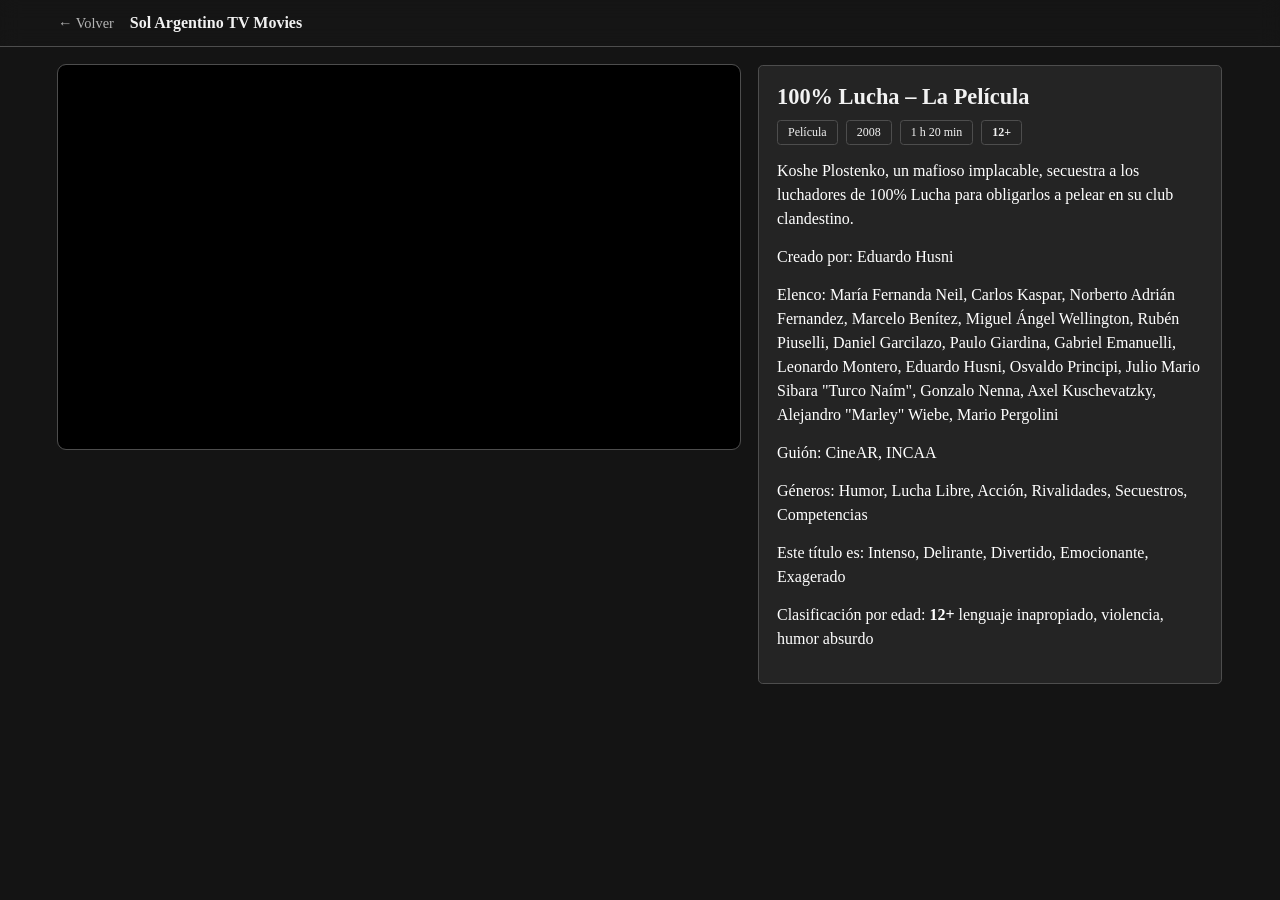
<file: 100lucha/index.html>
<!DOCTYPE html>
<html lang="es">

<head>
  <meta charset="UTF-8">
  <meta name="viewport" content="width=device-width, initial-scale=1.0">
  <title>100% Lucha – La Película | Sol Argentino TV Movies</title>

  <!-- Base individual -->
  <link rel="stylesheet" href="../assets/css/individual.css">
  <link rel="stylesheet" href="../assets/css/vidstack/1.css">
  <link rel="stylesheet" href="../assets/css/vidstack/2.css">

  <script src="https://cdn.vidstack.io/player" type="module"></script>
  <script src="https://cdn.vidstack.io/player.dev" type="module"></script>
  <script src="https://cdn.vidstack.io/player@1.11.21" type="module"></script>

  <link rel="icon" href="https://old.movies.solargentinotv.com.ar/assets/media/images/SolArgentinoTVMOVIES.ico"
    type="image/x-icon">

  <style>
    media-player {
      width: 100%;
      aspect-ratio: 16 / 9;
      border-radius: 16px;
      overflow: hidden;
      background: #000;
    }

    media-control-bar {
      background: linear-gradient(to top, rgba(0, 0, 0, .85), transparent);
    }

    media-time-range {
      --media-range-track-height: 5px;
      --media-range-thumb-height: 12px;
      --media-range-thumb-width: 12px;
      --media-range-track-color: rgba(255, 255, 255, .2);
      --media-range-track-filled-color: #e50914;
    }
  </style>
</head>

<body>

  <header>
    <div class="wrap">
      <a href="../" class="back">← Volver</a>
      <div class="logo">Sol Argentino TV Movies</div>
    </div>
  </header>

  <main>

    <section class="hero">

      <!-- PLAYER -->
      <div class="media">
        <media-player title="100% Lucha – La Película"
          src="https://cdn.jsdelivr.net/gh/satv2025/media@main/videos/cpcl/koshep/100-Lucha-La-Pel%C3%ADcula.m3u8"
          poster="https://old.movies.solargentinotv.com.ar/assets/media/images/100luchathumb.jpg">

          <media-provider></media-provider>

          <media-video-layout thumbnails="https://movies.solargentinotv.com.ar/assets/media/cpl-thumbnails/thumbs.vtt">
          </media-video-layout>

        </media-player>
      </div>

      <!-- INFO -->
      <article class="card">

        <h1>100% Lucha – La Película</h1>

        <div class="kv">
          <span class="badge">Película</span>
          <span class="badge">2008</span>
          <span class="badge">1 h 20 min</span>
          <span class="badge age">12+</span>
        </div>

        <p>
          Koshe Plostenko, un mafioso implacable, secuestra a los luchadores de
          100% Lucha para obligarlos a pelear en su club clandestino.
        </p>

        <div class="meta">

          <p>
            <strong>Creado por:</strong>
            Eduardo Husni
          </p>

          <p>
            <strong>Elenco:</strong>
            María Fernanda Neil, Carlos Kaspar, Norberto Adrián Fernandez,
            Marcelo Benítez, Miguel Ángel Wellington, Rubén Piuselli,
            Daniel Garcilazo, Paulo Giardina, Gabriel Emanuelli,
            Leonardo Montero, Eduardo Husni, Osvaldo Principi,
            Julio Mario Sibara "Turco Naím", Gonzalo Nenna,
            Axel Kuschevatzky, Alejandro "Marley" Wiebe, Mario Pergolini
          </p>

          <p>
            <strong>Guión:</strong>
            CineAR, INCAA
          </p>

          <p>
            <strong>Géneros:</strong>
            Humor, Lucha Libre, Acción, Rivalidades, Secuestros, Competencias
          </p>

          <p>
            <strong>Este título es:</strong>
            Intenso, Delirante, Divertido, Emocionante, Exagerado
          </p>

          <p>
            <strong>Clasificación por edad:</strong>
            <span class="age">12+</span>
            lenguaje inapropiado, violencia, humor absurdo
          </p>

        </div>

      </article>

    </section>

  </main>

</body>

</html>
</file>
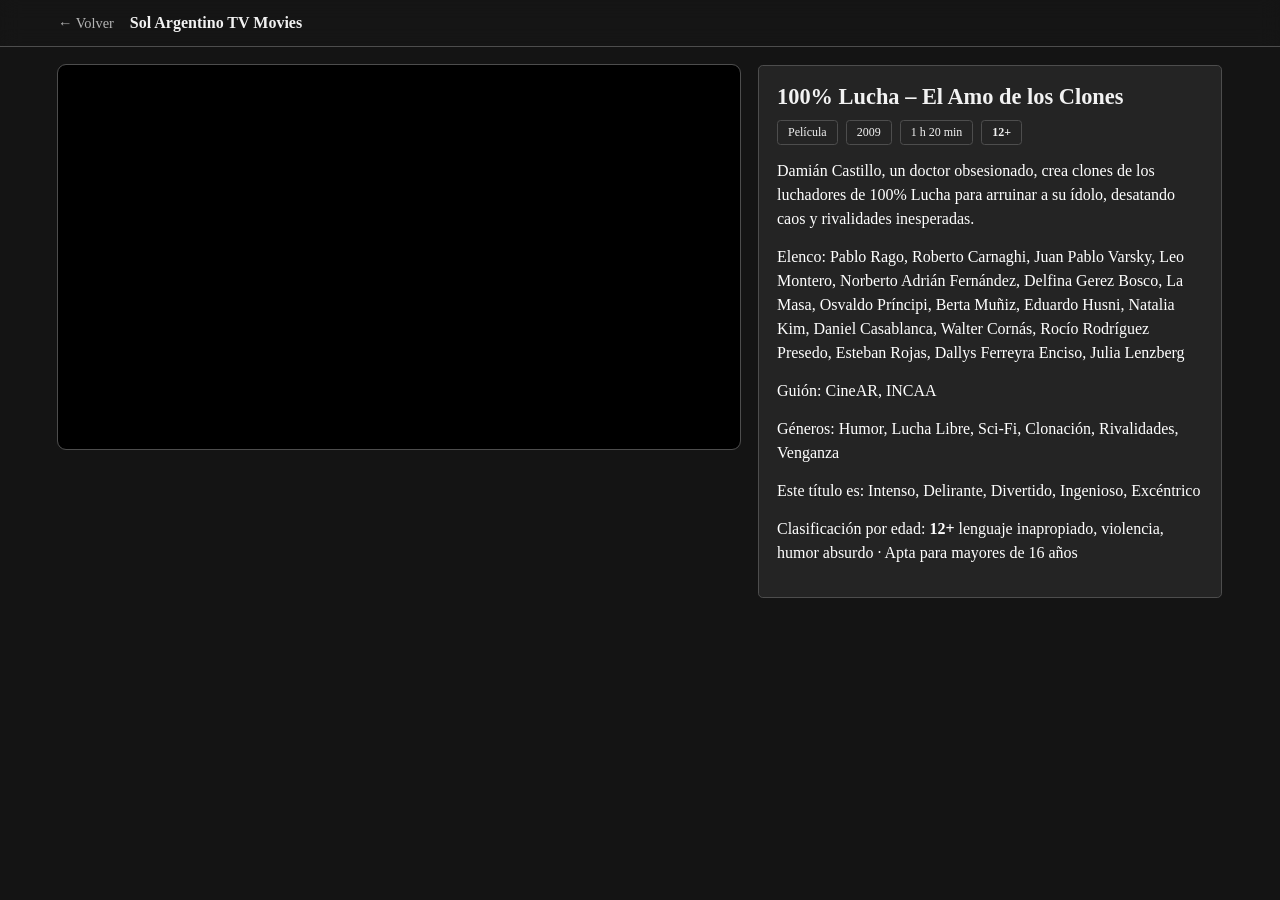
<file: 100luchaeadc/index.html>
<!DOCTYPE html>
<html lang="es">

<head>
  <meta charset="UTF-8">
  <meta name="viewport" content="width=device-width, initial-scale=1.0">
  <title>100% Lucha – El Amo de los Clones | Sol Argentino TV Movies</title>

  <!-- Base individual -->
  <link rel="stylesheet" href="../assets/css/individual.css">
  <link rel="stylesheet" href="../assets/css/vidstack/1.css">
  <link rel="stylesheet" href="../assets/css/vidstack/2.css">

  <script src="https://cdn.vidstack.io/player" type="module"></script>
  <script src="https://cdn.vidstack.io/player.dev" type="module"></script>
  <script src="https://cdn.vidstack.io/player@1.11.21" type="module"></script>

  <link rel="icon" href="https://old.movies.solargentinotv.com.ar/assets/media/images/SolArgentinoTVMOVIES.ico"
    type="image/x-icon">

  <style>
    media-player {
      width: 100%;
      aspect-ratio: 16 / 9;
      border-radius: 16px;
      overflow: hidden;
      background: #000;
    }

    media-control-bar {
      background: linear-gradient(to top, rgba(0, 0, 0, .85), transparent);
    }

    media-time-range {
      --media-range-track-height: 5px;
      --media-range-thumb-height: 12px;
      --media-range-thumb-width: 12px;
      --media-range-track-color: rgba(255, 255, 255, .2);
      --media-range-track-filled-color: #e50914;
    }
  </style>
</head>

<body>

  <header>
    <div class="wrap">
      <a href="../" class="back">← Volver</a>
      <div class="logo">Sol Argentino TV Movies</div>
    </div>
  </header>

  <main>

    <section class="hero">

      <!-- PLAYER -->
      <div class="media">
        <media-player title="100% Lucha – El Amo de los Clones"
          src="https://cdn.jsdelivr.net/gh/satv2025/media@main/videos/cpcl/damianc/100Lucha%20El%20Amo%20de%20los%20Clones.m3u8"
          poster="https://media.minutouno.com/p/8f27c301f5e629ec8dab0477e7a75ae0/adjuntos/150/imagenes/026/947/0026947782/1200x675/smart/lucha.png">

          <media-provider></media-provider>

          <media-video-layout
            thumbnails="https://movies.solargentinotv.com.ar/assets/media/cpleadc-thumbnails/thumbs.vtt">
          </media-video-layout>

        </media-player>
      </div>

      <!-- INFO -->
      <article class="card">

        <h1>100% Lucha – El Amo de los Clones</h1>

        <div class="kv">
          <span class="badge">Película</span>
          <span class="badge">2009</span>
          <span class="badge">1 h 20 min</span>
          <span class="badge age">12+</span>
        </div>

        <p>
          Damián Castillo, un doctor obsesionado, crea clones de los luchadores de
          100% Lucha para arruinar a su ídolo, desatando caos y rivalidades
          inesperadas.
        </p>

        <div class="meta">

          <p>
            <strong>Elenco:</strong>
            Pablo Rago, Roberto Carnaghi, Juan Pablo Varsky, Leo Montero,
            Norberto Adrián Fernández, Delfina Gerez Bosco, La Masa,
            Osvaldo Príncipi, Berta Muñiz, Eduardo Husni, Natalia Kim,
            Daniel Casablanca, Walter Cornás, Rocío Rodríguez Presedo,
            Esteban Rojas, Dallys Ferreyra Enciso, Julia Lenzberg
          </p>

          <p>
            <strong>Guión:</strong>
            CineAR, INCAA
          </p>

          <p>
            <strong>Géneros:</strong>
            Humor, Lucha Libre, Sci-Fi, Clonación, Rivalidades, Venganza
          </p>

          <p>
            <strong>Este título es:</strong>
            Intenso, Delirante, Divertido, Ingenioso, Excéntrico
          </p>

          <p>
            <strong>Clasificación por edad:</strong>
            <span class="age">12+</span>
            lenguaje inapropiado, violencia, humor absurdo · Apta para mayores de 16 años
          </p>

        </div>

      </article>

    </section>

  </main>

</body>

</html>
</file>
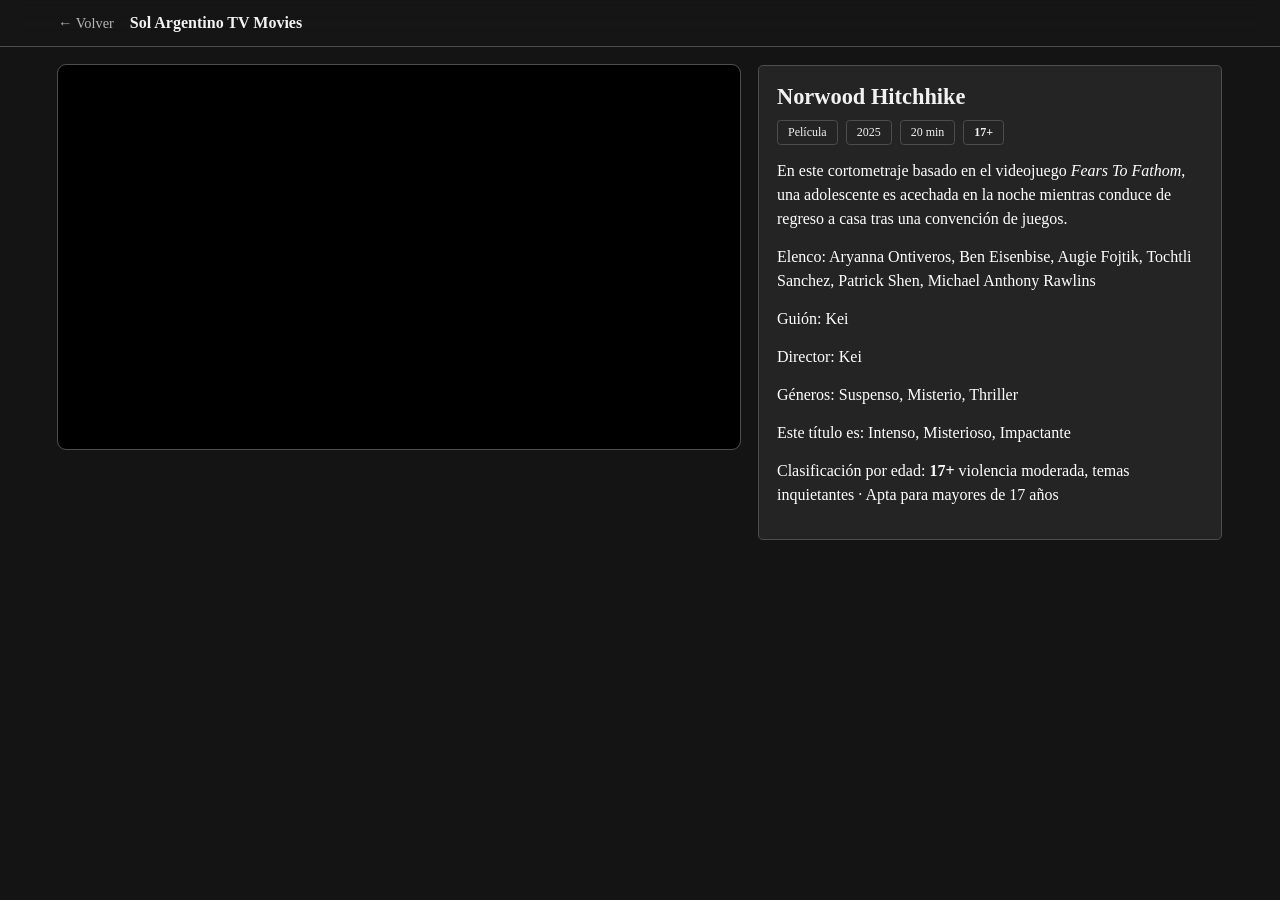
<file: f2fnh/index.html>
<!DOCTYPE html>
<html lang="es">

<head>
  <meta charset="UTF-8">
  <meta name="viewport" content="width=device-width, initial-scale=1.0">
  <title>Norwood Hitchhike | Sol Argentino TV Movies</title>

  <!-- Base individual -->
  <link rel="stylesheet" href="../assets/css/individual.css">
  <link rel="stylesheet" href="../assets/css/vidstack/1.css">
  <link rel="stylesheet" href="../assets/css/vidstack/2.css">

  <script src="https://cdn.vidstack.io/player" type="module"></script>
  <script src="https://cdn.vidstack.io/player.dev" type="module"></script>
  <script src="https://cdn.vidstack.io/player@1.11.21" type="module"></script>

  <link rel="icon" href="https://old.movies.solargentinotv.com.ar/assets/media/images/SolArgentinoTVMOVIES.ico"
    type="image/x-icon">

  <style>
    media-player {
      width: 100%;
      aspect-ratio: 16 / 9;
      border-radius: 16px;
      overflow: hidden;
      background: #000;
    }

    media-control-bar {
      background: linear-gradient(to top, rgba(0, 0, 0, .85), transparent);
    }

    media-time-range {
      --media-range-track-height: 5px;
      --media-range-thumb-height: 12px;
      --media-range-thumb-width: 12px;
      --media-range-track-color: rgba(255, 255, 255, .2);
      --media-range-track-filled-color: #e50914;
    }
  </style>
</head>

<body>

  <header>
    <div class="wrap">
      <a href="../" class="back">← Volver</a>
      <div class="logo">Sol Argentino TV Movies</div>
    </div>
  </header>

  <main>

    <section class="hero">

      <!-- PLAYER -->
      <div class="media">
        <media-player title="Norwood Hitchhike"
          src="https://cdn.jsdelivr.net/gh/satv2025/media@main/videos/f2f/norwood-hitchhike/m3u8/nh/nh.m3u8"
          poster="https://shared.fastly.steamstatic.com/store_item_assets/steam/apps/1763050/capsule_616x353.jpg?t=1761626891">

          <media-provider></media-provider>

          <media-video-layout
            thumbnails="https://movies.solargentinotv.com.ar/assets/media/f2fnh-thumbnails/thumbs.vtt">
          </media-video-layout>

        </media-player>
      </div>

      <!-- INFO -->
      <article class="card">

        <h1>Norwood Hitchhike</h1>

        <div class="kv">
          <span class="badge">Película</span>
          <span class="badge">2025</span>
          <span class="badge">20 min</span>
          <span class="badge age">17+</span>
        </div>

        <p>
          En este cortometraje basado en el videojuego <em>Fears To Fathom</em>, una
          adolescente es acechada en la noche mientras conduce de regreso a casa
          tras una convención de juegos.
        </p>

        <div class="meta">

          <p>
            <strong>Elenco:</strong>
            Aryanna Ontiveros, Ben Eisenbise, Augie Fojtik, Tochtli Sanchez,
            Patrick Shen, Michael Anthony Rawlins
          </p>

          <p>
            <strong>Guión:</strong>
            Kei
          </p>

          <p>
            <strong>Director:</strong>
            Kei
          </p>

          <p>
            <strong>Géneros:</strong>
            Suspenso, Misterio, Thriller
          </p>

          <p>
            <strong>Este título es:</strong>
            Intenso, Misterioso, Impactante
          </p>

          <p>
            <strong>Clasificación por edad:</strong>
            <span class="age">17+</span>
            violencia moderada, temas inquietantes · Apta para mayores de 17 años
          </p>

        </div>

      </article>

    </section>

  </main>

</body>

</html>
</file>
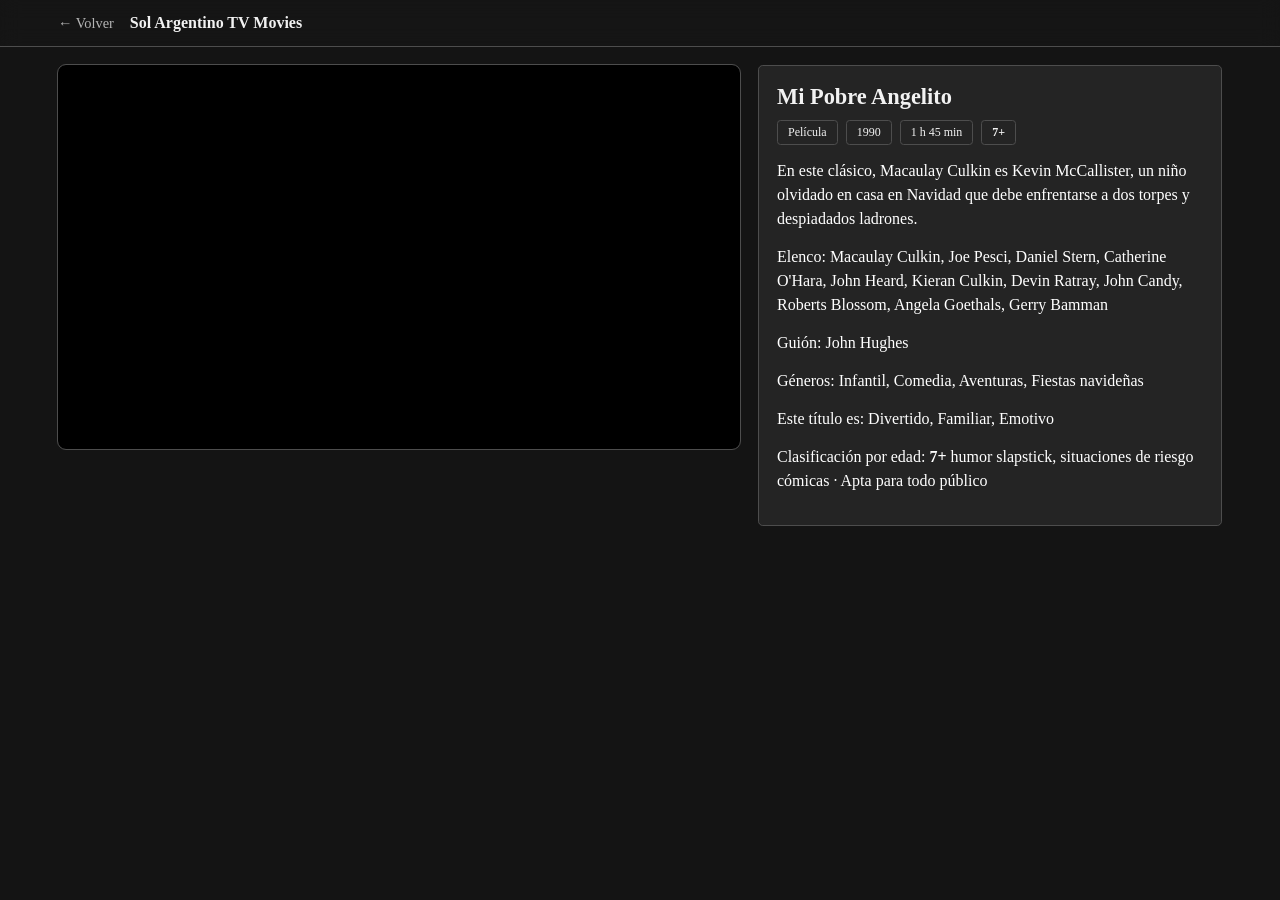
<file: homealone/index.html>
<!DOCTYPE html>
<html lang="es">

<head>
  <meta charset="UTF-8">
  <meta name="viewport" content="width=device-width, initial-scale=1.0">
  <title>Mi Pobre Angelito | Sol Argentino TV Movies</title>

  <!-- Base individual -->
  <link rel="stylesheet" href="../assets/css/individual.css">
  <link rel="stylesheet" href="../assets/css/vidstack/1.css">
  <link rel="stylesheet" href="../assets/css/vidstack/2.css">

  <script src="https://cdn.vidstack.io/player" type="module"></script>
  <script src="https://cdn.vidstack.io/player.dev" type="module"></script>
  <script src="https://cdn.vidstack.io/player@1.11.21" type="module"></script>

  <link rel="icon" href="https://old.movies.solargentinotv.com.ar/assets/media/images/SolArgentinoTVMOVIES.ico"
    type="image/x-icon">

  <style>
    media-player {
      width: 100%;
      aspect-ratio: 16 / 9;
      border-radius: 16px;
      overflow: hidden;
      background: #000;
    }

    media-control-bar {
      background: linear-gradient(to top, rgba(0, 0, 0, .85), transparent);
    }

    media-time-range {
      --media-range-track-height: 5px;
      --media-range-thumb-height: 12px;
      --media-range-thumb-width: 12px;
      --media-range-track-color: rgba(255, 255, 255, .2);
      --media-range-track-filled-color: #e50914;
    }
  </style>
</head>

<body>

  <header>
    <div class="wrap">
      <a href="../" class="back">← Volver</a>
      <div class="logo">Sol Argentino TV Movies</div>
    </div>
  </header>

  <main>

    <section class="hero">

      <!-- PLAYER -->
      <div class="media">
        <media-player title="Mi Pobre Angelito"
          src="https://cdn.jsdelivr.net/gh/satv2025/media@main/videos/mpa/mpa1/m3u8/HomeAlone1.m3u8"
          poster="https://disney.images.edge.bamgrid.com/ripcut-delivery/v2/variant/disney/a3242080-601c-488b-afd2-1f9bed5f5d99/compose">

          <media-provider></media-provider>

          <media-video-layout thumbnails="https://movies.solargentinotv.com.ar/assets/media/mpa1-thumbnails/thumbs.vtt">
          </media-video-layout>

        </media-player>
      </div>

      <!-- INFO -->
      <article class="card">

        <h1>Mi Pobre Angelito</h1>

        <div class="kv">
          <span class="badge">Película</span>
          <span class="badge">1990</span>
          <span class="badge">1 h 45 min</span>
          <span class="badge age">7+</span>
        </div>

        <p>
          En este clásico, Macaulay Culkin es Kevin McCallister, un niño olvidado
          en casa en Navidad que debe enfrentarse a dos torpes y despiadados
          ladrones.
        </p>

        <div class="meta">

          <p>
            <strong>Elenco:</strong>
            Macaulay Culkin, Joe Pesci, Daniel Stern, Catherine O'Hara,
            John Heard, Kieran Culkin, Devin Ratray, John Candy,
            Roberts Blossom, Angela Goethals, Gerry Bamman
          </p>

          <p>
            <strong>Guión:</strong>
            John Hughes
          </p>

          <p>
            <strong>Géneros:</strong>
            Infantil, Comedia, Aventuras, Fiestas navideñas
          </p>

          <p>
            <strong>Este título es:</strong>
            Divertido, Familiar, Emotivo
          </p>

          <p>
            <strong>Clasificación por edad:</strong>
            <span class="age">7+</span>
            humor slapstick, situaciones de riesgo cómicas · Apta para todo público
          </p>

        </div>

      </article>

    </section>

  </main>

</body>

</html>
</file>
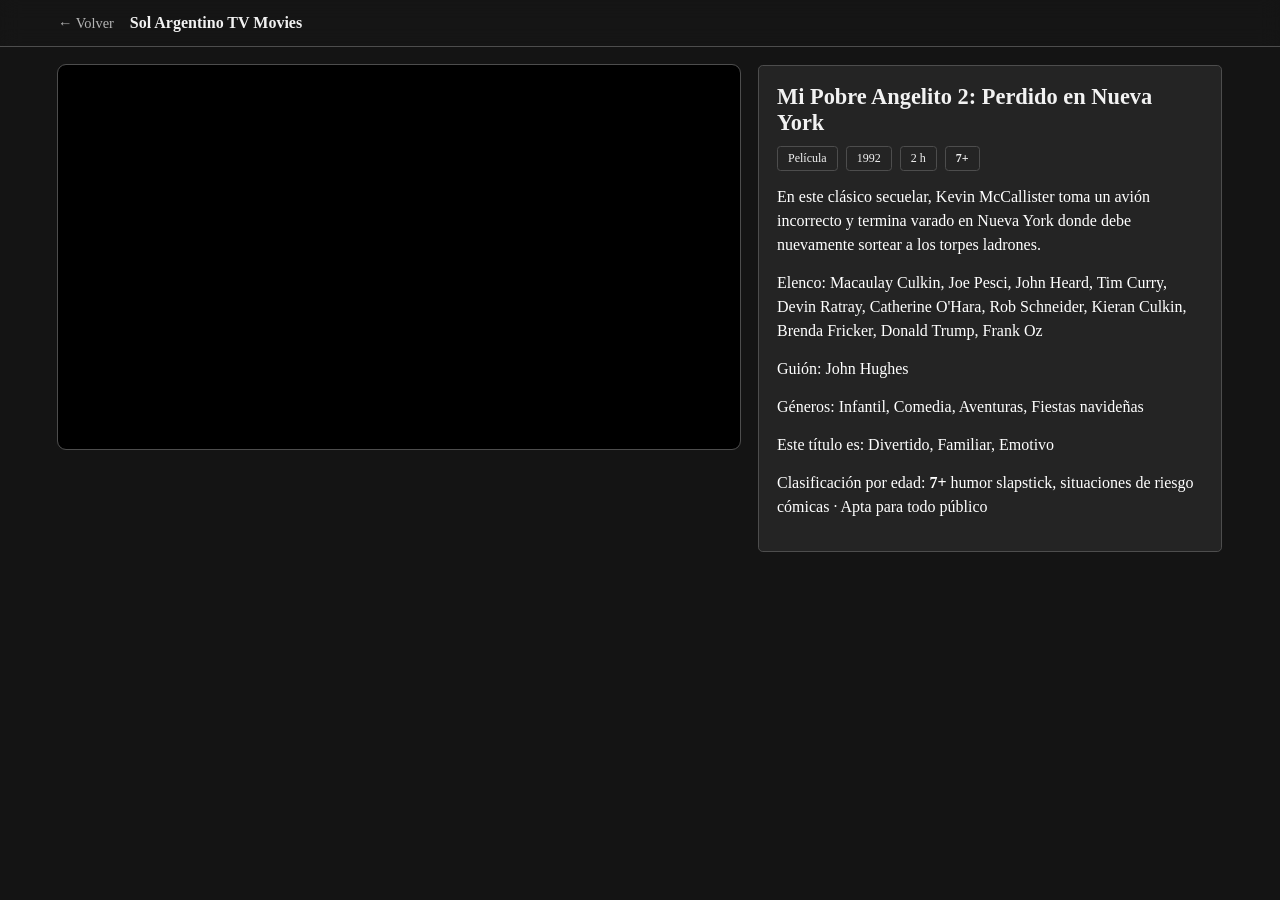
<file: homealone2/index.html>
<!DOCTYPE html>
<html lang="es">

<head>
  <meta charset="UTF-8">
  <meta name="viewport" content="width=device-width, initial-scale=1.0">
  <title>Mi Pobre Angelito 2: Perdido en Nueva York | Sol Argentino TV Movies</title>

  <!-- Base individual -->
  <link rel="stylesheet" href="../assets/css/individual.css">
  <link rel="stylesheet" href="../assets/css/vidstack/1.css">
  <link rel="stylesheet" href="../assets/css/vidstack/2.css">

  <script src="https://cdn.vidstack.io/player" type="module"></script>
  <script src="https://cdn.vidstack.io/player.dev" type="module"></script>
  <script src="https://cdn.vidstack.io/player@1.11.21" type="module"></script>

  <link rel="icon" href="https://old.movies.solargentinotv.com.ar/assets/media/images/SolArgentinoTVMOVIES.ico"
    type="image/x-icon">

  <style>
    media-player {
      width: 100%;
      aspect-ratio: 16 / 9;
      border-radius: 16px;
      overflow: hidden;
      background: #000;
    }

    media-control-bar {
      background: linear-gradient(to top, rgba(0, 0, 0, .85), transparent);
    }

    media-time-range {
      --media-range-track-height: 5px;
      --media-range-thumb-height: 12px;
      --media-range-thumb-width: 12px;
      --media-range-track-color: rgba(255, 255, 255, .2);
      --media-range-track-filled-color: #e50914;
    }
  </style>
</head>

<body>

  <header>
    <div class="wrap">
      <a href="../" class="back">← Volver</a>
      <div class="logo">Sol Argentino TV Movies</div>
    </div>
  </header>

  <main>

    <section class="hero">

      <!-- PLAYER -->
      <div class="media">
        <media-player title="Mi Pobre Angelito 2: Perdido en Nueva York"
          src="https://cdn.jsdelivr.net/gh/satv2025/media@main/videos/mpa/mpa2/Mi_Pobre_Angelito_2.m3u8">

          <media-provider></media-provider>

          <media-video-layout thumbnails="https://movies.solargentinotv.com.ar/assets/media/mpa2-thumbnails/thumbs.vtt">
          </media-video-layout>

        </media-player>
      </div>

      <!-- INFO -->
      <article class="card">

        <h1>Mi Pobre Angelito 2: Perdido en Nueva York</h1>

        <div class="kv">
          <span class="badge">Película</span>
          <span class="badge">1992</span>
          <span class="badge">2 h</span>
          <span class="badge age">7+</span>
        </div>

        <p>
          En este clásico secuelar, Kevin McCallister toma un avión incorrecto y
          termina varado en Nueva York donde debe nuevamente sortear a los torpes
          ladrones.
        </p>

        <div class="meta">

          <p>
            <strong>Elenco:</strong>
            Macaulay Culkin, Joe Pesci, John Heard, Tim Curry, Devin Ratray,
            Catherine O'Hara, Rob Schneider, Kieran Culkin, Brenda Fricker,
            Donald Trump, Frank Oz
          </p>

          <p>
            <strong>Guión:</strong>
            John Hughes
          </p>

          <p>
            <strong>Géneros:</strong>
            Infantil, Comedia, Aventuras, Fiestas navideñas
          </p>

          <p>
            <strong>Este título es:</strong>
            Divertido, Familiar, Emotivo
          </p>

          <p>
            <strong>Clasificación por edad:</strong>
            <span class="age">7+</span>
            humor slapstick, situaciones de riesgo cómicas · Apta para todo público
          </p>

        </div>

      </article>

    </section>

  </main>

</body>

</html>
</file>
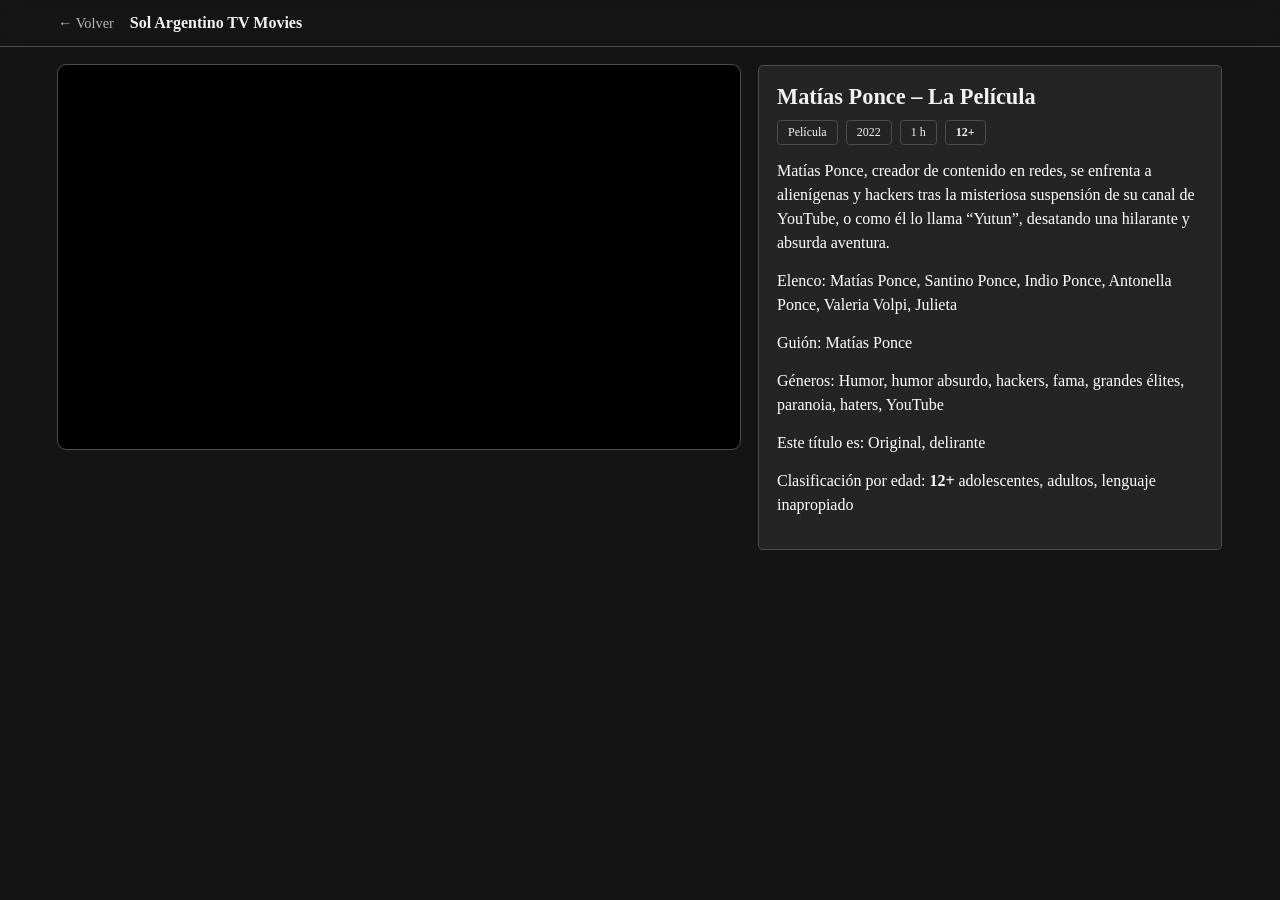
<file: matiponcepeli/index.html>
<!DOCTYPE html>
<html lang="es">

<head>
  <meta charset="UTF-8">
  <meta name="viewport" content="width=device-width, initial-scale=1.0">
  <title>Matías Ponce – La Película | Sol Argentino TV Movies</title>

  <!-- Base individual -->
  <link rel="stylesheet" href="../assets/css/individual.css">
  <link rel="stylesheet" href="../assets/css/vidstack/1.css">
  <link rel="stylesheet" href="../assets/css/vidstack/2.css">
  <script src="https://cdn.vidstack.io/player" type="module"></script>
  <script src="https://cdn.vidstack.io/player.dev" type="module"></script>
  <!-- Remember to pin the styles as well! -->
  <script src="https://cdn.vidstack.io/player@1.11.21" type="module"></script>

  <link rel="icon" href="https://old.movies.solargentinotv.com.ar/assets/media/images/SolArgentinoTVMOVIES.ico"
    type="image/x-icon">

  <style>
    media-player {
      width: 100%;
      aspect-ratio: 16 / 9;
      border-radius: 16px;
      overflow: hidden;
      background: #000;
    }

    media-control-bar {
      background: linear-gradient(to top, rgba(0, 0, 0, .85), transparent);
    }

    media-time-range {
      --media-range-track-height: 5px;
      --media-range-thumb-height: 12px;
      --media-range-thumb-width: 12px;
      --media-range-track-color: rgba(255, 255, 255, .2);
      --media-range-track-filled-color: #e50914;
    }
  </style>
</head>

<body>

  <header>
    <div class="wrap">
      <a href="../" class="back">← Volver</a>
      <div class="logo">Sol Argentino TV Movies</div>
    </div>
  </header>

  <main>

    <section class="hero">

      <!-- PLAYER -->
      <div class="media">
        <media-player title="Matias Ponce, La Película"
          src="https://cdn.jsdelivr.net/gh/satv2025/media@main/videos/mpp/mp/MATIAS%20PONCE%20%20LA%20PEL%C3%8DCULA.m3u8">
          <media-provider></media-provider>
          <media-video-layout
            thumbnails="https://movies.solargentinotv.com.ar/assets/media/mpp-thumbnails/thumbs.vtt"></media-video-layout>
        </media-player>

      </div>

      <!-- INFO (SIN CAMBIOS) -->
      <article class="card">

        <h1>Matías Ponce – La Película</h1>

        <div class="kv">
          <span class="badge">Película</span>
          <span class="badge">2022</span>
          <span class="badge">1 h</span>
          <span class="badge age">12+</span>
        </div>

        <p>
          Matías Ponce, creador de contenido en redes, se enfrenta a alienígenas y
          hackers tras la misteriosa suspensión de su canal de YouTube, o como él lo
          llama “Yutun”, desatando una hilarante y absurda aventura.
        </p>

        <div class="meta">
          <p><strong>Elenco:</strong> Matías Ponce, Santino Ponce, Indio Ponce, Antonella Ponce,
            Valeria Volpi, Julieta</p>
          <p><strong>Guión:</strong> Matías Ponce</p>
          <p><strong>Géneros:</strong> Humor, humor absurdo, hackers, fama, grandes élites, paranoia,
            haters, YouTube</p>
          <p><strong>Este título es:</strong> Original, delirante</p>
          <p><strong>Clasificación por edad:</strong>
            <span class="age">12+</span> adolescentes, adultos, lenguaje inapropiado
          </p>
        </div>

      </article>

    </section>

  </main>

  <script type="module">
    import { VidstackPlayer, VidstackPlayerLayout } from 'https://cdn.vidstack.io/player';

    const player = await VidstackPlayer.create({
      target: '#target',
      title: 'Matias Ponce, La Película',
      src: 'https://files.vidstack.io/sprite-fight/hls/stream.m3u8',
      poster: 'https://files.vidstack.io/sprite-fight/poster.webp',
      layout: new VidstackPlayerLayout({
        thumbnails: 'https://files.vidstack.io/sprite-fight/thumbnails.vtt',
      }),
    });
  </script>
</body>

</html>
</file>
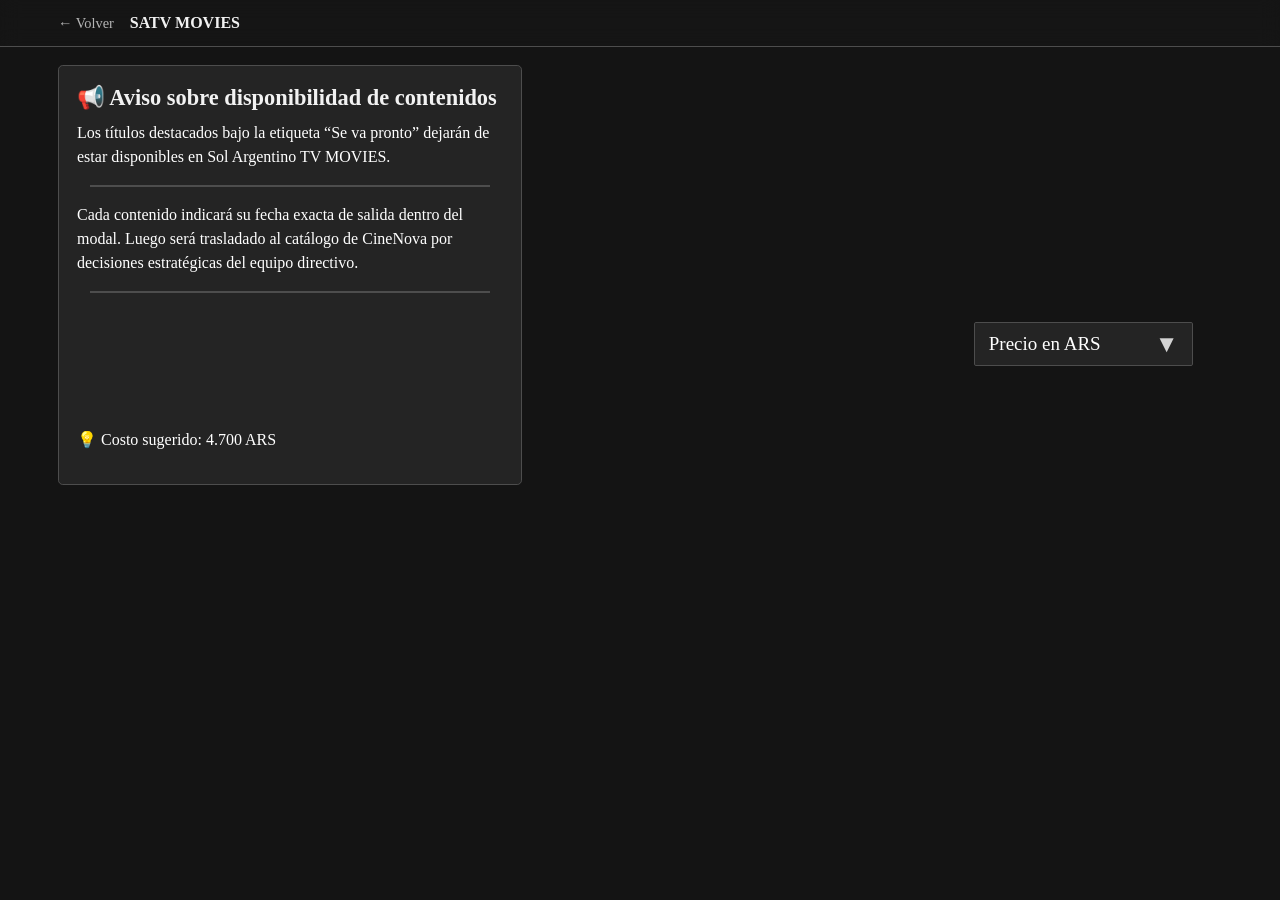
<file: sevapronto/index.html>
<!DOCTYPE html>
<html lang="es">

<head>
    <meta charset="UTF-8" />
    <meta name="viewport" content="width=device-width, initial-scale=1.0" />

    <title>Aviso de disponibilidad | SATV Movies</title>

    <!-- TU CSS -->
    <link rel="stylesheet" href="../assets/css/individual.css">

    <!-- Fuente -->
    <link rel="stylesheet" href="https://solargentinotv.com.ar/assets/fonts/NetflixSans/netflixsans.css">
</head>


<body>

    <!-- HEADER -->
    <header>
        <div class="wrap">
            <a href="/" class="back">← Volver</a>
            <div class="logo">SATV MOVIES</div>
        </div>
    </header>


    <main>

        <section class="hero">

            <!-- reutilizamos tu .card -->
            <div class="card">

                <h1>📢 Aviso sobre disponibilidad de contenidos</h1>

                <p>
                    Los títulos destacados bajo la etiqueta <strong>“Se va pronto”</strong>
                    dejarán de estar disponibles en <strong>Sol Argentino TV MOVIES</strong>.
                </p>

                <span class="separator"></span>

                <p>
                    Cada contenido indicará su <strong>fecha exacta de salida</strong> dentro del modal.
                    Luego será <strong>trasladado al catálogo de CineNova</strong>
                    por decisiones estratégicas del equipo directivo.
                </p>

                <span class="separator"></span>


                <!-- ===================================================
             🔥 DROPDOWN USANDO TUS CLASES EXISTENTES
             (season-dropdown)
        ==================================================== -->

                <div class="season-dropdown" id="currencyDropdown">

                    <button class="dropdown-toggle">
                        Precio en ARS
                    </button>

                    <div class="dropdown-menu">
                        <button data-cur="ARS">ARS <span>Peso argentino</span></button>
                        <button data-cur="USD">USD <span>Dólar blue</span></button>
                        <button data-cur="EUR">EUR <span>Euro</span></button>
                        <button data-cur="GBP">GBP <span>Libra est.</span></button>
                    </div>
                </div>


                <p id="priceBox" style="margin-top:1.5em;">
                    💡 Costo sugerido: <strong>4.700 ARS</strong>
                </p>

            </div>

        </section>

    </main>


    <!-- ===================================================
       JS mínimo (solo abre/cierra + convierte)
  ==================================================== -->
    <script>
        const base = 4700;

        // dólar blue aprox hoy (dolarhoy)
        const blue = 1435;

        const rates = {
            ARS: 1,
            USD: 1 / blue,
            EUR: (1 / blue) * 0.93,
            GBP: (1 / blue) * 0.82
        };

        const dd = document.getElementById("currencyDropdown");
        const toggle = dd.querySelector(".dropdown-toggle");
        const menu = dd.querySelector(".dropdown-menu");
        const priceBox = document.getElementById("priceBox");

        // abrir/cerrar usando tu clase .open
        toggle.onclick = () => dd.classList.toggle("open");

        menu.querySelectorAll("button").forEach(btn => {
            btn.onclick = () => {
                const cur = btn.dataset.cur;
                const val = (base * rates[cur]).toFixed(2);

                toggle.textContent = `Precio en ${cur}`;
                priceBox.innerHTML = `💡 Costo sugerido: <strong>${val} ${cur}</strong>`;

                dd.classList.remove("open");
            };
        });

        // cerrar si clic afuera
        document.addEventListener("click", e => {
            if (!dd.contains(e.target)) dd.classList.remove("open");
        });
    </script>

</body>

</html>
</file>
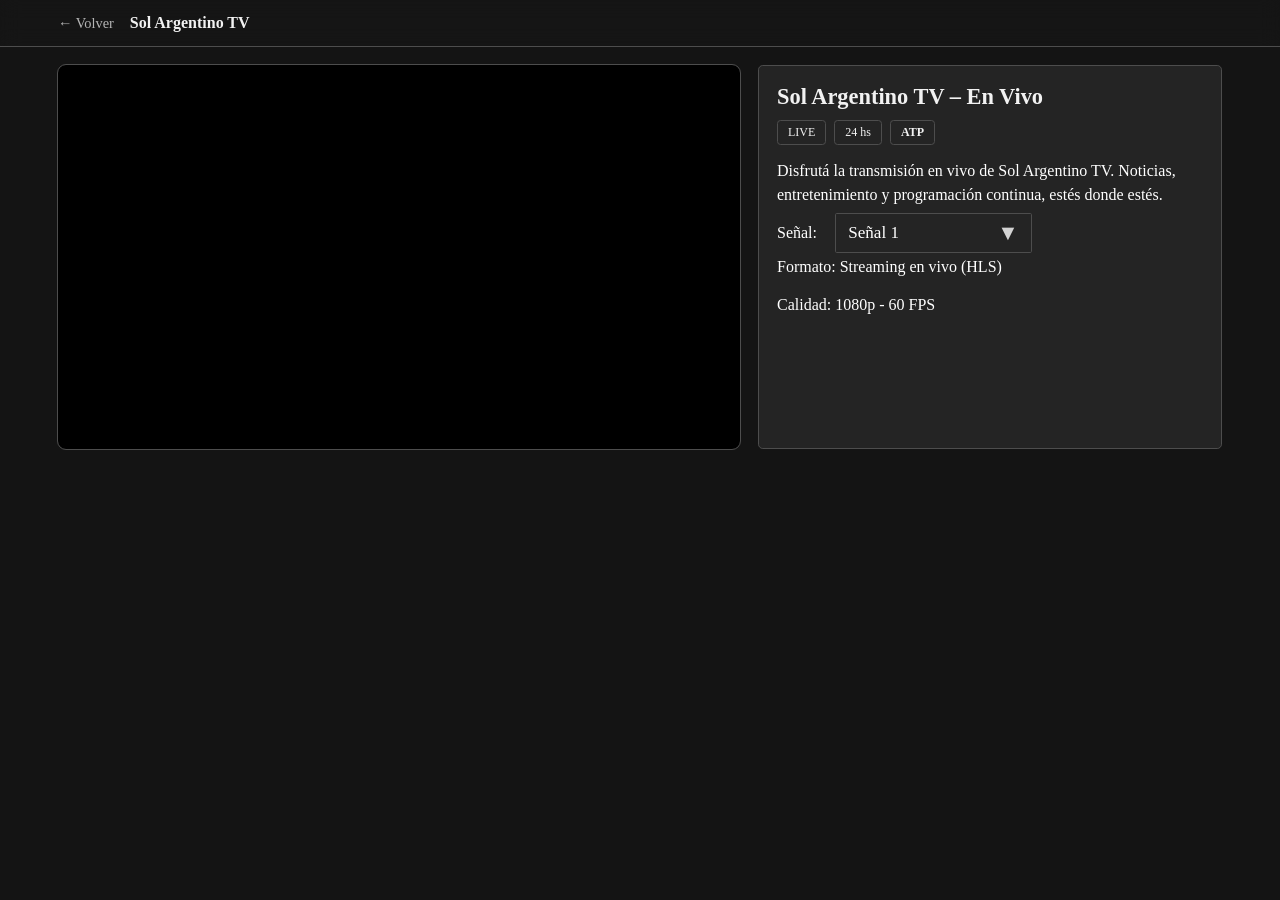
<file: vivo/index.html>
<!DOCTYPE html>
<html lang="es">

<head>
    <meta charset="UTF-8">
    <meta name="viewport" content="width=device-width, initial-scale=1.0">
    <title>Sol Argentino TV | Transmisión en Vivo</title>

    <!-- CSS -->
    <link rel="stylesheet" href="../assets/css/individual.css">
    <link rel="stylesheet" href="../assets/css/vidstack/1.css">
    <link rel="stylesheet" href="../assets/css/vidstack/2.css">

    <!-- Vidstack -->
    <script src="https://cdn.vidstack.io/player" type="module"></script>

    <link rel="icon" href="https://old.movies.solargentinotv.com.ar/assets/media/images/SolArgentinoTVMOVIES.ico"
        type="image/x-icon">

    <style>
        media-player {
            width: 100%;
            aspect-ratio: 16 / 9;
            border-radius: 16px;
            overflow: hidden;
            background: #000;
        }

        media-control-bar {
            background: linear-gradient(to top, rgba(0, 0, 0, .85), transparent);
        }

        media-time-range {
            --media-range-track-height: 5px;
            --media-range-thumb-height: 12px;
            --media-range-thumb-width: 12px;
            --media-range-track-color: rgba(255, 255, 255, .2);
            --media-range-track-filled-color: #e50914;
        }

        .vds-controls-group .vds-slider-thumb {
            opacity: 0;
        }

        /* ======================
   SIGNAL DROPDOWN
====================== */

        .signal-menu button span {
            opacity: 1;
            font-size: 0.8em;
            position: relative;
            top: -0.09em;
            font-weight: 300;
        }

        .signal-dropdown {
            position: relative;
            margin-bottom: -13px;
            zoom: 0.9;
            margin-left: 4em;
            margin-top: -3.2em;
        }

        .signal-toggle {
            background: #242424;
            color: #fff;
            padding: 10px 14px;
            border: none;
            cursor: pointer;
            border-radius: 0.10em;
            position: relative;
            font-size: 19px;
            width: 11.56em;
            text-align: left;
            border: 0.04em solid rgb(77, 77, 77);
            font-weight: 500;
        }

        /* flecha */
        .signal-toggle::after {
            content: "\25BC";
            position: absolute;
            right: 14px;
            top: 50%;
            transform: translateY(-50%) rotate(0deg);
            transition: transform .25s ease;
            font-size: 24px;
            opacity: .8;
        }

        /* flecha rotada */
        .signal-dropdown.open .signal-toggle::after {
            transform: translateY(-50%) rotate(180deg);
        }

        /* menú */
        .signal-menu {
            display: none;
            position: absolute;
            background: #242424;
            margin-top: 4px;
            z-index: 3;
            border: 0.04em solid rgb(77, 77, 77);
            padding-top: 1em;
            padding-bottom: 1em;
            width: 16em;
            margin-left: -2.26em;
        }

        /* visible */
        .signal-dropdown.open .signal-menu {
            display: block;
        }

        /* opciones */
        .signal-menu-option {
            display: block;
            width: 100%;
            padding: 10px 14px;
            background: none;
            color: #fff;
            border: none;
            text-align: left;
            cursor: pointer;
            font-size: 19px;
            font-weight: 500;
        }

        .signal-menu-option:hover {
            background-color: rgb(66, 66, 66);
        }
    </style>
</head>

<body>

    <header>
        <div class="wrap">
            <a href="../" class="back">← Volver</a>
            <div class="logo">Sol Argentino TV</div>
        </div>
    </header>

    <main>

        <section class="hero">

            <!-- PLAYER -->
            <div class="media">
                <media-player title="Sol Argentino TV – En Vivo"
                    src="https://rtmp.solargentinotv.com.ar/live/canal1.m3u8" stream-type="live" autoplay playsinline>

                    <media-provider></media-provider>

                    <!-- Layout especial para LIVE -->
                    <media-video-layout live></media-video-layout>

                </media-player>
            </div>

            <!-- INFO -->
            <article class="card">

                <h1>Sol Argentino TV – En Vivo</h1>

                <div class="kv">
                    <span class="badge live">LIVE</span>
                    <span class="badge">24 hs</span>
                    <span class="badge age">ATP</span>
                </div>

                <p>
                    Disfrutá la transmisión en vivo de Sol Argentino TV.
                    Noticias, entretenimiento y programación continua, estés donde estés.
                </p>

                <div class="meta">
                    <p class="signal-row">
                        <strong>Señal:</strong>

                    <div class="signal-dropdown">
                        <button class="signal-toggle" id="signalMenuBtn">
                            Señal 1
                        </button>

                        <div class="signal-menu">
                            <button class="signal-menu-option"
                                data-src="https://rtmp.solargentinotv.com.ar/live/canal1.m3u8">
                                Señal 1 <span>(principal)</span>
                            </button>

                            <button class="signal-menu-option" data-src="http://192.168.1.36/live/canal1.m3u8">
                                Señal 2 <span>(secundaria)</span>
                            </button>

                            <button class="signal-menu-option" data-src="http://186.129.99.27/live/canal1.m3u8">
                                Señal 3 <span>(respaldo)</span>
                            </button>
                        </div>
                    </div>
                    </p>
                    <p><strong>Formato:</strong> <span>Streaming en vivo (HLS)</span></p>
                    <p><strong>Calidad:</strong> <span>1080p - 60 FPS</span></p>
                </div>

            </article>

        </section>

    </main>
    <script>
        const signalDropdown = document.querySelector('.signal-dropdown');
        const signalBtn = document.getElementById('signalMenuBtn');
        const signalOptions = document.querySelectorAll('.signal-menu-option');
        const player = document.querySelector('media-player');

        signalBtn.addEventListener('click', () => {
            signalDropdown.classList.toggle('open');
        });

        signalOptions.forEach(option => {
            option.addEventListener('click', () => {
                const src = option.dataset.src;

                // Solo "Señal X" (sin el span)
                const label = option.childNodes[0].textContent.trim();

                player.src = src;
                signalBtn.textContent = label;

                signalDropdown.classList.remove('open');
            });
        });

        document.addEventListener('click', e => {
            if (!signalDropdown.contains(e.target)) {
                signalDropdown.classList.remove('open');
            }
        });
    </script>
</body>

</html>
</file>
<file: assets/css/individual.css>
@import url('https://solargentinotv.com.ar/assets/fonts/NetflixSans/netflixsans.css');

/* =========================
   VARIABLES BASE
========================= */
:root {
  --bg: #141414;
  --panel: #242424;
  --card: #242424;
  --stroke: #4d4d4d;
  --text: #f2f2f2;
  --muted: #b5b5b5;
  --radius: .3em;
}

/* =========================
   RESET / BASE
========================= */
* {
  box-sizing: border-box;
  font-family: 'Netflix Sans', 'Seoge UI';

  font-feature-settings: "ss01" 1;
  font-variant-alternates: stylistic(ss01);
}

span {
  font-weight: 300;
}

span.separator {
  margin: 1rem 0.8em;
  border: 1px solid rgb(77, 77, 77);
  display: block;
}

body {
  margin: 0;
  background: #141414;
  color: var(--text);
}

/* =========================
   HEADER
========================= */
header {
  position: sticky;
  top: 0;
  z-index: 20;
  background: rgba(22, 22, 22, .9);
  backdrop-filter: blur(10px);
  border-bottom: 1px solid var(--stroke);
}

.wrap {
  max-width: 1200px;
  margin: auto;
  padding: 14px 18px;
  display: flex;
  gap: 16px;
  align-items: center;
}

.back {
  color: var(--muted);
  text-decoration: none;
  font-size: .9rem;
}

.back:hover {
  color: var(--text);
}

.logo {
  font-weight: 800;
}

/* =========================
   MAIN LAYOUT
========================= */
main {
  max-width: 1200px;
  margin: auto;
  padding: 18px;
}

.hero {
  display: grid;
  grid-template-columns: 1.2fr .8fr;
  gap: 18px;
}

@media (max-width: 900px) {
  .hero {
    grid-template-columns: 1fr;
  }
}

/* =========================
   PLAYER / MEDIA
========================= */
.media {
  position: relative;
  aspect-ratio: 16 / 9;
  background: #000;
  border-radius: 8px;
  outline: 1px solid var(--stroke);
  overflow: hidden;
}

.media video {
  width: 100%;
  height: 100%;
  object-fit: cover;
}

/* =========================
   INFO CARD
========================= */
.card {
  background: var(--panel);
  border: 0.04em solid var(--stroke);
  border-radius: var(--radius);
  padding: 18px;
  width: 29em;
}

/* =========================
   TITLES & TEXT
========================= */
h1 {
  margin: 0 0 10px;
  font-size: 1.4rem;
  font-weight: 600;
}

p {
  color: #ffff;
  line-height: 1.5;
  margin: 0 0 14px;
}

/* =========================
   KEY VALUES / BADGES
========================= */
.kv {
  display: flex;
  gap: 8px;
  flex-wrap: wrap;
  margin-bottom: 14px;
}

.badge {
  font-size: .75rem;
  padding: 4px 10px;
  border-radius: var(--radius);
  border: 0.04em solid var(--stroke);
  background: var(--card);
  white-space: nowrap;
}

.age {
  font-weight: 600;
}

/* =========================
   DEFINITION LIST
========================= */
dl {
  display: grid;
  grid-template-columns: 200px 1fr;
  gap: 10px;
  margin: 0;
}

@media (max-width: 640px) {
  dl {
    grid-template-columns: 1fr;
  }
}

dt {
  font-weight: 700;
}

dd {
  margin: 0;
  color: var(--muted);
  line-height: 1.45;
}

/* =========================
   LINKS
========================= */
a {
  color: #fff;
  text-decoration: none;
}

a:hover {
  text-decoration: underline;
}

/* =========================
   PLYR FIXES (SATV)
========================= */
/* Mantiene el player dentro del radio */
.plyr {
  height: 100%;
  font-family: Acto;
}

.plyr video {
  border-radius: var(--radius);
}

/* Evita overflow en fullscreen mobile */
.plyr--fullscreen-active video {
  object-fit: contain;
}

strong {
  font-weight: 500;
}

.plyr__time,
.plyr__menu__container,
.plyr__control,
.plyr__tooltip {
  font-family: 'Acto', sans-serif;

  font-feature-settings: "ss01" 1;
  font-variant-numeric: lining-nums;
}

.plyr--fullscreen-active {
  border-radius: 0 !important;
}

/* ==============================
   EPISODIOS Ã¢â‚¬â€œ SERIES
============================== */

.episodes {
  max-width: 1400px;
  margin: 3rem auto 4rem;
  padding: 0 1.5rem;
  margin-top: -6.6em;
}

.episodes h2 {
  font-size: 1.6rem;
  font-weight: 600;
  margin-bottom: 7.1rem;
  color: #ffffff;
  margin-top: 1.5em;
  margin-left: 0.76em;
}

h2.no-season {
  margin-top: 4.4em;
}

/* ======================
   LIST / TEMPORADAS
====================== */

.episodes-list {
  width: 100%;
}

/* GRID REAL (corrigido) */
.episodes.season {
  display: grid;
  grid-template-columns: repeat(auto-fill, minmax(260px, 1fr));
  gap: 1.6rem;
}

/* ======================
   CARD
====================== */

.episode {
  background: #181818;
  border-radius: 0.3em;
  overflow: hidden;
  cursor: pointer;
  position: relative;
  transition: transform 0.25s ease, box-shadow 0.25s ease;
  box-shadow: 0 6px 18px rgba(0, 0, 0, 0.45);
}

.episode:hover {
  transform: scale(1.24);
  z-index: 9;
}

/* Ã¢ÂÅ’ desactiva animaciÃƒÂ³n hover si estÃƒÂ¡ activo */
.episode.active:hover {
  transform: none;
}

/* ======================
   THUMB
====================== */

.ep-thumb {
  position: relative;
  overflow: hidden;
}

.ep-thumb img {
  display: block;
  width: 100%;
  height: 190px;
  object-fit: cover;
}

/* PLAY OVERLAY Ã¢â‚¬â€œ cÃƒÂ­rculo */
.ep-thumb::after {
  content: "";
  position: absolute;
  top: 50%;
  left: 50%;
  width: 52px;
  height: 52px;
  background: #181818a1;
  border-radius: 50%;
  border: 1px solid #fff;
  box-shadow: 0 6px 16px rgba(0, 0, 0, 0.45);
  opacity: 0;
  transform: translate(-50%, -50%) scale(0.9);
  transition: opacity 0.25s ease, transform 0.25s ease;
  pointer-events: none;
  z-index: 1;
}

/* Ã¢â€“Â¶ PLAY / Ã¢ÂÂ¸ PAUSE ICON */
.ep-thumb::before {
  content: "";
  position: absolute;
  top: 50%;
  left: 50%;
  width: 36px;
  height: 36px;
  background-color: #ffffff;
  transform: translate(-50%, -50%) scale(0.9);
  transition: opacity 0.25s ease, transform 0.25s ease;
  opacity: 0;
  pointer-events: none;
  z-index: 2;

  mask: url("data:image/svg+xml,%3Csvg viewBox='0 0 24 24' xmlns='http://www.w3.org/2000/svg'%3E%3Cpath d='M5 2.7a1 1 0 0 1 1.48-.88l16.93 9.3a1 1 0 0 1 0 1.76l-16.93 9.3A1 1 0 0 1 5 21.31z'/%3E%3C/svg%3E") center / contain no-repeat;
  -webkit-mask: url("data:image/svg+xml,%3Csvg viewBox='0 0 24 24' xmlns='http://www.w3.org/2000/svg'%3E%3Cpath d='M5 2.7a1 1 0 0 1 1.48-.88l16.93 9.3a1 1 0 0 1 0 1.76l-16.93 9.3A1 1 0 0 1 5 21.31z'/%3E%3C/svg%3E") center / contain no-repeat;
}

/* PAUSE cuando estÃƒÂ¡ activo */
.episode.active .ep-thumb::before {
  mask: url("data:image/svg+xml,%3Csvg viewBox='0 0 24 24' xmlns='http://www.w3.org/2000/svg'%3E%3Crect x='6' y='4' width='4' height='16'/%3E%3Crect x='14' y='4' width='4' height='16'/%3E%3C/svg%3E") center / contain no-repeat;
  -webkit-mask: url("data:image/svg+xml,%3Csvg viewBox='0 0 24 24' xmlns='http://www.w3.org/2000/svg'%3E%3Crect x='6' y='4' width='4' height='16'/%3E%3Crect x='14' y='4' width='4' height='16'/%3E%3C/svg%3E") center / contain no-repeat;
}

/* VISIBILIDAD */
.episode:not(.active):hover .ep-thumb::after,
.episode:not(.active):hover .ep-thumb::before,
.episode.active .ep-thumb::after,
.episode.active .ep-thumb::before {
  opacity: 1;
  transform: translate(-50%, -50%);
}


/* ======================
   INFO
====================== */

.ep-info {
  padding: 1rem 1rem 1.2rem;
}

.ep-info h3 {
  font-size: 0.95rem;
  font-weight: 600;
  color: #ffffff;
  margin-bottom: 0.35rem;
  margin-top: -0.5em;
}

.ep-info p {
  font-size: 0.85rem;
  line-height: 1.4;
  color: #fff;
  margin-bottom: 0.5rem;
  font-weight: 300;
}

.ep-info span {
  font-size: 0.75rem;
  color: #8a8a8a;
}

/* ======================
   RESPONSIVE
====================== */

@media (max-width: 600px) {
  .ep-thumb img {
    height: 140px;
  }

  .episodes h2 {
    font-size: 1.4rem;
  }
}

/* ======================
   ACTIVE (DEBUG / ESTADO)
====================== */

.episode.active {
  outline: 3px solid #f00;
}

/* ======================
   DROPDOWN
====================== */

.season-dropdown {
  position: relative;
  margin-bottom: 20px;
}

.dropdown-toggle {
  background: #242424;
  color: #fff;
  padding: 10px 14px;
  border: none;
  cursor: pointer;
  border-radius: 0.10em;
  position: relative;
  font-size: 19px;
  width: 11.56em;
  text-align: left;
  border: 0.04em solid rgb(77, 77, 77);
  font-weight: 500;
  margin-left: 47.2em;
  margin-bottom: 2em;
  margin-top: 0.7em;
}

.dropdown-toggle::after {
  content: "\25BC";
  /* Ã¢â€“Â¼ */
  position: absolute;
  right: 14px;
  top: 50%;
  transform: translateY(-50%) rotate(0deg);
  transition: transform .25s ease;
  font-size: 24px;
  opacity: .8;
}

.dropdown-toggle.open::after {
  transform: translateY(-50%) rotate(180deg);
  transform-origin: center;
  transition: transform 0.3s ease;
  /* Suaviza la transición de rotación */
}

.season-dropdown.open .dropdown-toggle::after {
  transform: translateY(-50%) rotate(180deg);
}

.dropdown-menu {
  display: none;
  position: absolute;
  background: #242424;
  margin-top: -34px;
  z-index: 3;
  border: 0.04em solid rgb(77, 77, 77);
  padding-top: 1em;
  padding-bottom: 1em;
  margin-left: 53.8em;
  width: 16em;
}

.dropdown-menu button {
  display: block;
  width: 100%;
  padding: 10px 14px;
  background: none;
  color: #fff;
  border: none;
  text-align: left;
  cursor: pointer;
  font-size: 19px;
  font-weight: 500;
}

.dropdown-menu button:hover {
  background-color: rgb(66, 66, 66);
}

.dropdown-menu button span {
  opacity: 1;
  font-size: 14px;
  position: relative;
  top: -0.2em;
  font-weight: 300;
}

/* ======================
   RESPONSIVE
====================== */

@media (max-width: 1199px) {

  /* Para pantallas menores a 1200px en landscape y retrato */
  main {
    padding: 20px;
  }

  .hero {
    grid-template-columns: 1fr;
  }

  .episodes {
    margin-top: -4em;
  }
}

@media (max-width: 900px) {

  /* Para pantallas menores a 900px en landscape y retrato */
  .card {
    width: 100%;
  }
}

@media (max-width: 767px) {

  /* Para pantallas menores a 767px en landscape y retrato */
  .episodes h2 {
    font-size: 1.4rem;
  }

  .episodes {
    margin-top: -4em;
  }
}

@media (max-width: 600px) {

  /* Para pantallas menores a 600px en retrato y landscape */
  .ep-thumb img {
    height: 140px;
  }

  header {
    padding: 10px;
  }

  .wrap {
    flex-direction: column;
    align-items: flex-start;
  }

  h1 {
    font-size: 1.2rem;
  }

  .episodes h2 {
    font-size: 1.4rem;
  }

  h2.no-season {
    margin-bottom: 3.2em;
    margin-top: 3.1em;
  }
}

/* MQ For Dropdown Styles*/
@media (max-width: 600px) {
  .dropdown-toggle {
    margin-left: 6.88em;
  }

  .dropdown-menu {
    margin-left: 6.876em;
  }
}

.s1[style*="display: grid"]+.s2 {
  position: relative;
  margin-top: -2.4em;
}

.all-episodes-style {
  margin-left: 44.75em !important;
  padding-left: 3em !important;
  width: 14em !important;
  text-align: center;
  padding-right: 4.4em;
}

.season-dropdown.all-episodes .dropdown-toggle::after {
  transform: translateY(-50%) rotate(180deg) !important;
}

/* =========================
   NOTICE / AVISO
========================= */

.notice-wrap {
  display: flex;
  justify-content: center;
  margin: 4rem auto 6rem;
  padding: 0 1.5rem;
}

.notice-card {
  background: var(--panel);
  border: 0.04em solid var(--stroke);
  border-radius: var(--radius);
  padding: 28px;
  max-width: 820px;
  box-shadow: 0 10px 30px rgba(0, 0, 0, .45);
}

.notice-card h1 {
  font-size: 1.5rem;
  font-weight: 700;
  margin-bottom: 1.2rem;
}

.notice-card p {
  color: var(--muted);
  font-size: .95rem;
  line-height: 1.6;
  margin-bottom: 1rem;
}

.notice-highlight {
  background: #181818;
  border: 0.04em solid var(--stroke);
  padding: 14px 16px;
  border-radius: var(--radius);
  font-size: .9rem;
  color: var(--text);
}
</file>
<file: assets/css/vidstack/1.css>
@import url('https://solargentinotv.com.ar/assets/fonts/NetflixSans/netflixsans.css');

* {
    font-family: 'Netflix Sans' !important;
}

/**
 * Minified by jsDelivr using clean-css v5.3.3.
 * Original file: /npm/@vidstack/cdn@1.12.13/styles/player/default/theme.css
 *
 * Do NOT use SRI with dynamically generated files! More information: https://www.jsdelivr.com/using-sri-with-dynamic-files
 */
[data-media-player] {
    width: 100%;
    display: inline-flex;
    align-items: center;
    position: relative;
    contain: style;
    box-sizing: border-box;
    user-select: none
}

[data-media-player] * {
    box-sizing: border-box
}

:where(.vds-slider .vds-slider-thumb):hover {
    scale: 4;
}

:where(.vds-slider .vds-slider-thumb):Hover {}

:where([data-media-player][data-view-type=video]) {
    aspect-ratio: 16/9
}

[data-media-player]:focus,
[data-media-player]:focus-visible {
    outline: 0
}

[data-media-player][data-view-type=video][data-started]:not([data-controls]) {
    pointer-events: auto;
    cursor: none
}

[data-media-player] slot {
    display: contents
}

[data-media-provider] {
    display: flex;
    position: relative;
    box-sizing: border-box;
    align-items: center;
    border-radius: inherit;
    width: 100%;
    aspect-ratio: inherit;
    overflow: hidden;
    opacity: 1 !important;
}

[data-media-player]:not([data-view-type=audio]) [data-media-provider],
[data-media-player][data-fullscreen] [data-media-provider] {
    height: 100%
}

[data-media-player][data-view-type=audio] [data-media-provider] {
    display: contents;
    background-color: unset
}

[data-media-provider] audio {
    width: 100%
}

:where(video:not([width]):not([height]), iframe:not([width]):not([height])) {
    width: 100%;
    aspect-ratio: 16/9
}

:where([data-media-provider] iframe),
:where([data-media-provider] video) {
    aspect-ratio: inherit;
    display: inline-block;
    height: auto;
    object-fit: contain;
    touch-action: manipulation;
    border-radius: inherit;
    width: 100%
}

[data-media-provider] iframe {
    height: 100%
}

[data-media-player][data-view-type=audio] iframe,
[data-media-player][data-view-type=audio] video {
    display: none
}

[data-media-player][data-fullscreen] video {
    height: 100%
}

[data-media-provider] iframe:not([src]) {
    display: none
}

iframe.vds-youtube[data-no-controls] {
    height: 1000%
}

.vds-blocker {
    position: absolute;
    inset: 0;
    width: 100%;
    height: auto;
    aspect-ratio: inherit;
    pointer-events: auto;
    border-radius: inherit;
    z-index: 1
}

[data-ended] .vds-blocker {
    background-color: #000
}

.vds-icon:focus {
    outline: 0
}

.vds-google-cast {
    width: 100%;
    height: 100%;
    display: flex;
    align-items: center;
    justify-content: center;
    flex-direction: column;
    color: #dedede;
    font-family: sans-serif;
    font-weight: 500
}

.vds-google-cast svg {
    --size: max(18%, 40px);
    width: var(--size);
    height: var(--size);
    margin-bottom: 8px
}

.vds-google-cast-info {
    font-size: calc(var(--media-height) / 100 * 6)
}

:where(.vds-buffering-indicator) {
    position: absolute;
    top: 0;
    left: 0;
    width: 100%;
    height: 100%;
    display: flex;
    align-items: center;
    justify-content: center;
    pointer-events: none;
    z-index: 1
}

:where(.vds-buffering-indicator) :where(.vds-buffering-icon, .vds-buffering-spinner) {
    opacity: 0;
    pointer-events: none;
    transition: var(--media-buffering-transition, opacity 200ms ease)
}

:where(.vds-buffering-indicator) :where(.vds-buffering-icon, svg.vds-buffering-spinner, .vds-buffering-spinner svg) {
    width: var(--media-buffering-size, 96px);
    height: var(--media-buffering-size, 96px)
}

:where(.vds-buffering-indicator) :where(.vds-buffering-track, circle[data-part=track]) {
    color: var(--media-buffering-track-color, #f5f5f5);
    opacity: var(--media-buffering-track-opacity, .25);
    stroke-width: var(--media-buffering-track-width, 8)
}

:where(.vds-buffering-indicator) :where(.vds-buffering-track-fill, circle[data-part=track-fill]) {
    color: var(--media-buffering-track-fill-color, var(--media-brand));
    opacity: var(--media-buffering-track-fill-opacity, .75);
    stroke-width: var(--media-buffering-track-fill-width, 9);
    stroke-dasharray: 100;
    stroke-dashoffset: var(--media-buffering-track-fill-offset, 50)
}

:where([data-buffering]) :where(.vds-buffering-icon, .vds-buffering-spinner) {
    opacity: 1;
    animation: var(--media-buffering-animation, vds-buffering-spin 1s linear infinite)
}

@keyframes vds-buffering-spin {
    to {
        transform: rotate(360deg)
    }
}

@media (prefers-reduced-motion) {
    :where([data-buffering]) :where(.vds-buffering-icon, .vds-buffering-spinner) {
        animation-duration: 8s
    }
}

:where(.vds-button) {
    -webkit-tap-highlight-color: transparent;
    position: relative;
    display: inline-flex;
    justify-content: center;
    align-items: center;
    user-select: none;
    appearance: none;
    background: 0 0;
    outline: 0;
    border: none;
    border-radius: var(--media-button-border-radius, 8px);
    width: var(--media-button-size, 40px);
    height: var(--media-button-size, 40px);
    transition: transform .2s ease-out;
    contain: layout style;
    cursor: pointer;
    -webkit-user-select: none;
    -webkit-tap-highlight-color: transparent;
    touch-action: manipulation;
    flex-shrink: 0
}

.vds-button {
    border: var(--media-button-border);
    color: var(--media-button-color, var(--media-controls-color, #f5f5f5));
    padding: var(--media-button-padding, 0)
}

:where([data-fullscreen] .vds-button) {
    width: var(--media-fullscreen-button-size, 42px);
    height: var(--media-fullscreen-button-size, 42px)
}

@media screen and (max-width: 599px) {
    :where([data-fullscreen] .vds-button) {
        width: var(--media-sm-fullscreen-button-size, 42px);
        height: var(--media-sm-fullscreen-button-size, 42px)
    }
}

:where(.vds-button .vds-icon) {
    width: var(--media-button-icon-size, 80%);
    height: var(--media-button-icon-size, 80%);
    border-radius: var(--media-button-border-radius, 8px)
}

:where(.vds-menu-button .vds-icon) {
    display: flex !important
}

:where(.vds-button[aria-hidden=true]) {
    display: none !important
}

@media (hover: hover) and (pointer:fine) {
    .vds-button:hover {
        background-color: var(--media-button-hover-bg, rgb(255 255 255 / .2))
    }

    .vds-button:hover {
        transform: var(--media-button-hover-transform, scale(1.05));
        transition: var(--media-button-hover-transition, transform .2s ease-in)
    }

    .vds-button[aria-expanded=true] {
        transform: unset
    }
}

@media (pointer: coarse) {
    .vds-button:hover {
        border-radius: var(--media-button-touch-hover-border-radius, 100%);
        background-color: var(--media-button-touch-hover-bg, rgb(255 255 255 / .2))
    }
}

:where(.vds-button:focus) {
    outline: 0
}

:where(.vds-button[data-focus], .vds-button:focus-visible) {
    box-shadow: var(--media-focus-ring)
}

:where(.vds-live-button) {
    min-width: auto;
    min-height: auto;
    width: var(--media-live-button-width, 40px);
    height: var(--media-live-button-height, 40px);
    padding: 0;
    display: flex;
    align-items: center;
    justify-content: center;
    cursor: pointer;
    user-select: none;
    appearance: none;
    background: 0 0;
    outline: 0;
    border: none
}

:where(.vds-live-button-text) {
    font-family: var(--media-font-family, sans-serif);
    font-size: var(--media-live-button-font-size, 12px);
    font-weight: var(--media-live-button-font-weight, 600);
    letter-spacing: var(--media-live-button-letter-spacing, 1.5px);
    transition: color .3s ease
}

.vds-live-button-text {
    background-color: var(--media-live-button-bg, #8a8a8a);
    border-radius: var(--media-live-button-border-radius, 2px);
    color: var(--media-live-button-color, #161616);
    padding: var(--media-live-button-padding, 1px 4px)
}

:where(.vds-live-button[data-focus] .vds-live-button-text) {
    box-shadow: var(--media-focus-ring)
}

:where(.vds-live-button[data-edge]) {
    cursor: unset
}

.vds-live-button[data-edge] .vds-live-button-text {
    background-color: var(--media-live-button-edge-bg, #dc2626);
    color: var(--media-live-button-edge-color, #f5f5f5)
}

@media (pointer: fine) {
    :where(.vds-live-button:hover) {
        background-color: unset
    }
}

.vds-button:not([data-active]) .vds-cc-on-icon,
.vds-button:not([data-active]) .vds-fs-exit-icon,
.vds-button:not([data-active]) .vds-pip-exit-icon,
.vds-button:not([data-ended]) .vds-replay-icon,
.vds-button:not([data-muted]) .vds-mute-icon,
.vds-button:not([data-paused]) .vds-play-icon,
.vds-button:not([data-state=high]) .vds-volume-high-icon,
.vds-button:not([data-state=low]) .vds-volume-low-icon,
.vds-button[data-active] .vds-cc-off-icon,
.vds-button[data-active] .vds-fs-enter-icon,
.vds-button[data-active] .vds-pip-enter-icon,
.vds-button[data-ended] .vds-pause-icon,
.vds-button[data-ended] .vds-play-icon,
.vds-button[data-paused] .vds-pause-icon {
    display: none
}

:where(.vds-captions) {
    --overlay-padding: var(--media-captions-padding, 1%);
    --cue-color: var(--media-user-text-color, var(--media-cue-color, white));
    --cue-bg-color: var(--media-user-text-bg, var(--media-cue-bg, rgba(0, 0, 0, 0.7)));
    --cue-default-font-size: var(--media-cue-font-size, calc(var(--overlay-height) / 100 * 4.5));
    --cue-font-size: calc(var(--cue-default-font-size) * var(--media-user-font-size, 1));
    --cue-line-height: var(--media-cue-line-height, calc(var(--cue-font-size) * 1.2));
    --cue-padding-x: var(--media-cue-padding-x, calc(var(--cue-font-size) * 0.6));
    --cue-padding-y: var(--media-cue-padding-x, calc(var(--cue-font-size) * 0.4));
    --cue-padding: var(--cue-padding-y) var(--cue-padding-x);
    position: absolute;
    inset: 0;
    z-index: 1;
    contain: layout style;
    margin: var(--overlay-padding);
    font-size: var(--cue-font-size);
    font-family: var(--media-user-font-family, sans-serif);
    box-sizing: border-box;
    pointer-events: none;
    user-select: none;
    word-spacing: normal;
    word-break: break-word
}

:where([data-fullscreen][data-orientation=portrait] .vds-captions) {
    --cue-default-font-size: var(--media-cue-font-size, calc(var(--overlay-width) / 100 * 4.5))
}

:where([data-view-type=audio] .vds-captions) {
    position: relative;
    margin: 0
}

:where(.vds-captions[aria-hidden=true]) {
    opacity: 0;
    visibility: hidden
}

.vds-captions[data-example] {
    opacity: 1 !important;
    visibility: visible !important
}

:where([data-view-type=video] .vds-captions [data-part=cue-display][data-example]) {
    --cue-text-align: center;
    --cue-width: 100%;
    --cue-top: 90%;
    --cue-left: 0%
}

:where([data-view-type=audio] .vds-captions [data-part=cue-display]) {
    --cue-width: 100%;
    position: relative !important
}

:where(.vds-captions [data-part=cue-display]) {
    position: absolute;
    direction: ltr;
    overflow: visible;
    contain: content;
    top: var(--cue-top);
    left: var(--cue-left);
    right: var(--cue-right);
    bottom: var(--cue-bottom);
    width: var(--cue-width, auto);
    height: var(--cue-height, auto);
    box-sizing: border-box;
    transform: var(--cue-transform);
    text-align: var(--cue-text-align);
    writing-mode: var(--cue-writing-mode, unset);
    white-space: pre-line;
    unicode-bidi: plaintext;
    min-width: min-content;
    min-height: min-content;
    background-color: var(--media-user-display-bg, var(--media-cue-display-bg));
    border-radius: var(--media-cue-display-border-radius)
}

.vds-captions [data-part=cue-display] {
    padding: var(--media-cue-display-padding)
}

:where(.vds-captions[data-dir=rtl] [data-part=cue-display]) {
    direction: rtl
}

:where(.vds-captions [data-part=cue]) {
    display: inline-block;
    contain: content;
    font-variant: var(--media-user-font-variant);
    border: var(--media-cue-border, unset);
    border-radius: var(--media-cue-border-radius, 2px);
    backdrop-filter: var(--media-cue-backdrop, blur(8px));
    line-height: var(--cue-line-height);
    box-sizing: border-box;
    box-shadow: var(--media-cue-box-shadow, var(--cue-box-shadow));
    white-space: var(--cue-white-space, pre-wrap);
    outline: var(--cue-outline);
    text-shadow: var(--media-user-text-shadow, var(--cue-text-shadow))
}

.vds-captions [data-part=cue] {
    background-color: var(--cue-bg-color);
    color: var(--cue-color);
    padding: var(--cue-padding)
}

:where(.vds-captions [data-part=cue-display][data-vertical] [data-part=cue]) {
    --cue-padding: var(--cue-padding-x) var(--cue-padding-y)
}

:where(.vds-captions [data-part=region]) {
    --anchor-x-percent: calc(var(--region-anchor-x) / 100);
    --anchor-x: calc(var(--region-width) * var(--anchor-x-percent));
    --anchor-y-percent: calc(var(--region-anchor-y) / 100);
    --anchor-y: calc(var(--region-height) * var(--anchor-y-percent));
    --vp-anchor-x: calc(var(--region-viewport-anchor-x) * 1%);
    --vp-anchor-y-percent: calc(var(--region-viewport-anchor-y) / 100);
    --vp-anchor-y: calc(var(--overlay-height) * var(--vp-anchor-y-percent));
    position: absolute;
    display: inline-flex;
    flex-flow: column;
    justify-content: flex-start;
    width: var(--region-width);
    height: var(--region-height);
    min-height: 0;
    max-height: var(--region-height);
    writing-mode: horizontal-tb;
    top: var(--region-top, calc(var(--vp-anchor-y) - var(--anchor-y)));
    left: var(--region-left, calc(var(--vp-anchor-x) - var(--anchor-x)));
    right: var(--region-right);
    bottom: var(--region-bottom);
    overflow: hidden;
    overflow-wrap: break-word;
    box-sizing: border-box
}

:where(.vds-captions [data-part=region][data-scroll=up]) {
    justify-content: end
}

:where(.vds-captions [data-part=region][data-active][data-scroll=up]) {
    transition: top 433ms
}

:where(.vds-captions [data-part=region] > [data-part=cue-display]) {
    position: relative;
    width: auto;
    left: var(--cue-offset);
    height: var(--cue-height, auto);
    text-align: var(--cue-text-align);
    unicode-bidi: plaintext;
    margin-top: 2px
}

:where(.vds-captions [data-part=region] [data-part=cue]) {
    position: relative;
    border-radius: 0
}

:where(.vds-chapter-title) {
    --color: var(--media-chapter-title-color, rgba(255 255 255 / 0.64));
    display: inline-block;
    font-family: var(--media-font-family, sans-serif);
    font-size: var(--media-chapter-title-font-size, 16px);
    font-weight: 700;
    color: #f00;
    flex: 1 1 0%;
    padding-inline: 6px;
    overflow: hidden;
    text-align: start;
    white-space: nowrap;
    text-overflow: ellipsis
}

.vds-chapter-title::before {
    content: var(--media-chapter-title-separator, '\2022');
    display: inline-block;
    margin-right: var(--media-chapter-title-separator-gap, 6px);
    color: #f00;
}

.vds-chapter-title:empty::before {
    content: '';
    margin: 0
}

:where(.vds-controls),
:where(.vds-controls-group) {
    position: relative;
    display: inline-block;
    width: 100%;
    box-sizing: border-box
}

:where([data-view-type=audio] .vds-controls) {
    display: inline-block;
    max-width: 100%
}

:where([data-view-type=video] .vds-controls) {
    display: flex;
    position: absolute;
    flex-direction: column;
    inset: 0;
    width: 100%;
    height: 100%;
    z-index: 10;
    opacity: 0;
    visibility: hidden;
    pointer-events: none;
    padding: var(--media-controls-padding, 0);
    transition: var(--media-controls-out-transition, opacity .2s ease-out)
}

:where([data-view-type=video] .vds-controls[data-visible]) {
    opacity: 1;
    visibility: visible;
    transition: var(--media-controls-in-transition, opacity .2s ease-in)
}

:where(.vds-controls-spacer) {
    flex: 1 1 0%;
    pointer-events: none
}

:where(.vds-gestures) {
    display: contents
}

:where(.vds-gesture) {
    position: absolute;
    display: block;
    contain: content;
    z-index: 0;
    opacity: 0;
    visibility: hidden;
    pointer-events: none !important
}

:where(.vds-icon svg) {
    display: block;
    width: 100%;
    height: 100%;
    vertical-align: middle
}

:where(.vds-kb-action.hidden) {
    opacity: 0
}

:where(.vds-kb-text-wrapper) {
    text-align: center;
    position: absolute;
    left: 0;
    right: 0;
    top: var(--media-kb-text-top, 10%);
    z-index: 20;
    pointer-events: none
}

:where(.vds-kb-text) {
    display: inline-block;
    font-size: var(--media-kb-text-size, 150%);
    font-family: var(--media-font-family, sans-serif);
    backdrop-filter: blur(2px);
    border-radius: var(--media-kb-border-radius, 2.5px);
    pointer-events: none
}

.vds-kb-text {
    color: var(--media-kb-text-color, var(--default-color));
    background-color: var(--media-kb-text-bg, var(--default-bg));
    padding: var(--media-kb-text-padding, 10px 20px)
}

.light .vds-kb-text {
    --default-color: #1a1a1a;
    --default-bg: rgb(240 240 240 / 0.6)
}

.dark .vds-kb-text {
    --default-color: #f5f5f5;
    --default-bg: rgb(10 10 10 / 0.6)
}

:where(.vds-kb-text:empty) {
    display: none
}

:where(.vds-kb-bezel) {
    --size: var(--media-kb-bezel-size, 52px);
    position: absolute;
    left: 50%;
    top: 45%;
    display: flex;
    flex-direction: column;
    align-items: center;
    justify-content: center;
    width: var(--size);
    height: var(--size);
    margin-left: calc(-1 * calc(var(--size)/ 2));
    margin-right: calc(-1 * calc(var(--size)/ 2));
    z-index: 20;
    backdrop-filter: blur(2px);
    background-color: var(--media-kb-bezel-bg, var(--default-bg));
    animation: var(--media-kb-bezel-animation, vds-bezel-fade .35s linear 1 normal forwards);
    border-radius: var(--media-kb-bezel-border-radius, calc(var(--size)/ 2));
    pointer-events: none
}

.vds-kb-bezel:not(:has(svg)) {
    display: none !important
}

.light .vds-kb-bezel {
    --default-bg: rgb(255 255 255 / 0.6)
}

.dark .vds-kb-bezel {
    --default-bg: rgb(10 10 10 / 0.6)
}

@media (prefers-reduced-motion) {
    :where(.vds-kb-bezel) {
        animation: none
    }
}

:where(.vds-kb-bezel:has(slot:empty)) {
    opacity: 0
}

:where(.vds-kb-action[data-action=seek-forward] .vds-kb-bezel) {
    top: 45%;
    left: unset;
    right: 10%
}

:where(.vds-kb-action[data-action=seek-backward] .vds-kb-bezel) {
    top: 45%;
    left: 10%
}

:where(.vds-kb-icon) {
    --size: var(--media-kb-icon-size, 38px);
    width: var(--size);
    height: var(--size)
}

.vds-kb-icon {
    color: var(--media-kb-icon-color, var(--default-color))
}

.light .vds-kb-icon {
    --default-color: #1a1a1a
}

.dark .vds-kb-icon {
    --default-color: #f5f5f5
}

@keyframes vds-bezel-fade {
    0% {
        opacity: 1
    }

    100% {
        opacity: 0;
        transform: scale(2)
    }
}

:where(.vds-menu-items) {
    --color-inverse: var(--media-menu-color-inverse, var(--default-inverse));
    --color-gray-50: var(--media-menu-color-gray-50, var(--default-gray-50));
    --color-gray-100: var(--media-menu-color-gray-100, var(--default-gray-100));
    --color-gray-200: var(--media-menu-color-gray-200, var(--default-gray-200));
    --color-gray-300: var(--media-menu-color-gray-300, var(--default-gray-300));
    --color-gray-400: var(--media-menu-color-gray-400, var(--default-gray-400));
    --text-color: var(--media-menu-text-color, var(--default-text));
    --text-secondary-color: var(--media-menu-text-secondary-color, var(--default-text-secondary));
    --root-border: var(--media-menu-border, var(--default-root-border))
}

.light .vds-menu-items {
    --default-inverse: black;
    --default-gray-50: #141414;
    --default-gray-100: #141414;
    --default-gray-200: #242424;
    --default-gray-300: #242424;
    --default-gray-400: #181818;
    --default-text: #fff;
    --default-text-secondary: #fff;
    --default-root-border: #141414;
}

.dark .vds-menu-items {
    --default-inverse: white;
    --default-gray-50: rgb(245 245 245 / 0.1);
    --default-gray-100: rgb(245 245 245 / 0.45);
    --default-gray-200: rgb(10 10 10 / 0.6);
    --default-gray-300: rgb(27 27 27);
    --default-gray-400: rgb(10 10 10);
    --default-text: #f5f5f5;
    --default-text-secondary: #8a8a8a;
    --default-root-border: 1px solid rgb(255 255 255 / 0.1)
}

:where(.vds-menu-items) {
    --font-family: var(--media-font-family, sans-serif);
    --font-size: var(--media-menu-font-size, 14px);
    --font-weight: var(--media-menu-font-weight, 500);
    --root-bg: var(--media-menu-bg, var(--color-gray-400));
    --root-padding: var(--media-menu-padding, 12px);
    --root-border-radius: var(--media-menu-border-radius, 4px);
    --divider: var(--media-menu-divider, 1px solid var(--color-gray-50));
    --section-bg: var(--media-menu-section-bg, var(--color-gray-300));
    --section-border: var(--media-menu-section-border);
    --section-divider: var(--media-menu-section-divider, var(--divider));
    --top-bar-bg: var(--media-menu-top-bar-bg, var(--color-gray-200));
    --top-bar-divider: var(--media-menu-divider, transparent);
    --text-hint-color: var(--media-menu-hint-color, var(--text-secondary-color));
    --chapter-divider: var(--media-chapters-divider, var(--divider));
    --chapter-active-bg: var(--media-chapters-item-active-bg, var(--color-gray-50));
    --chapter-active-border-left: var(--media-chapters-item-active-border-left);
    --chapter-progress-bg: var(--media-chapters-progress-bg, var(--color-inverse));
    --chapter-time-font-size: var(--media-chapters-time-font-size, 12px);
    --chapter-time-font-weight: var(--media-chapters-time-font-weight, 500);
    --chapter-time-gap: var(--media-chapters-time-gap, 6px);
    --chapter-duration-bg: var(--media-chapters-duration-bg);
    --item-border: var(--media-menu-item-border, 0);
    --item-bg: var(--media-menu-item-bg, transparent);
    --item-hover-bg: var(--media-menu-item-hover-bg, var(--color-gray-50));
    --item-icon-size: var(--media-menu-item-icon-size, 18px);
    --item-padding: var(--media-menu-item-padding, 10px);
    --item-min-height: var(--media-menu-item-height, 40px);
    --item-border-radius: var(--media-menu-item-border-radius, 2px);
    --scrollbar-track-bg: var(--media-menu-scrollbar-track-bg, transparent);
    --scrollbar-thumb-bg: var(--media-menu-scrollbar-thumb-bg, var(--color-gray-50));
    --webkit-scrollbar-bg: var(--color-gray-400);
    --webkit-scrollbar-track-bg: var(--media-menu-scrollbar-track-bg, var(--color-gray-50));
    --checkbox-bg: var(--media-menu-checkbox-bg, var(--color-gray-100));
    --checkbox-active-bg: var(--media-menu-checkbox-bg-active, #ff0000) !important;
    --checkbox-handle-bg: var(--media-menu-checkbox-handle-bg, #f5f5f5);
    --checkbox-handle-border: var(--media-menu-checkbox-handle-border);
    --radio-icon-color: var(--media-menu-radio-icon-color, var(--text-color))
}

:where(.vds-menu[data-root] media-menu[data-root]) {
    display: contents
}

:where(.vds-menu) {
    font-family: var(--font-family);
    font-size: var(--font-size);
    font-weight: var(--font-weight)
}

:where(.vds-menu[data-disabled][data-root]) {
    display: none
}

:where(.vds-menu[data-submenu]) {
    display: inline-block
}

:where(.vds-menu-items:focus) {
    outline: 0
}

:where(.vds-menu-item:focus, .vds-radio:focus) {
    outline: 0
}

:where(.vds-menu-item:focus-visible, .vds-menu-item[data-focus], .vds-radio:focus-visible, .vds-radio[data-focus]) {
    outline: 0;
    box-shadow: var(--media-focus-ring)
}

:where(.vds-menu[data-open] .vds-tooltip-content) {
    display: none !important
}

.vds-menu-items [data-hidden] {
    display: none !important
}

@media (prefers-reduced-motion:no-preference) {
    :where(.vds-menu-items) {
        scroll-behavior: smooth
    }
}

:where(.vds-menu-items) {
    box-sizing: border-box;
    min-width: var(--media-menu-min-width, 280px);
    scrollbar-width: thin;
    scrollbar-color: var(--scrollbar-thumb-bg) var(--scrollbar-track-bg);
    transform: translate3d(0, 0, 0)
}

:where(.vds-menu-items)::-webkit-scrollbar {
    background-color: var(--webkit-scrollbar-bg);
    border-radius: var(--root-border-radius);
    height: 6px;
    width: 5px
}

:where(.vds-menu-items)::-webkit-scrollbar-track {
    background-color: var(--webkit-scrollbar-track-bg);
    border-radius: 4px
}

:where(.vds-menu-items)::-webkit-scrollbar-thumb {
    background-color: var(--scrollbar-thumb-bg);
    border-radius: 4px
}

:where(.vds-menu-items)::-webkit-scrollbar-corner {
    background-color: var(--scrollbar-thumb-bg)
}

:where(.vds-menu-button) {
    outline: 0;
    box-sizing: border-box
}

:where(.vds-menu-button .vds-rotate-icon) {
    transition: transform .2s ease-out
}

:where(.vds-menu-button[aria-expanded=true] .vds-rotate-icon) {
    transform: rotate(var(--media-menu-icon-rotate-deg, 90deg));
    transition: transform .2s ease-in
}

:where(.vds-menu-button) {
    display: inline-flex;
    align-items: center;
    justify-content: center
}

@media (prefers-reduced-motion) {
    :where(.vds-menu-button .vds-rotate-icon) {
        transition: unset
    }
}

:where(.vds-menu-items) {
    display: flex;
    align-items: center;
    flex-direction: column;
    font-family: var(--font-family);
    font-size: var(--font-size);
    font-weight: var(--font-weight);
    transition: height .35s ease
}

@media (prefers-reduced-motion) {
    :where(.vds-menu-items) {
        transition: unset
    }
}

:where(.vds-menu-items[data-root]) {
    background-color: var(--root-bg);
    border-radius: var(--root-border-radius);
    box-shadow: var(--media-menu-box-shadow);
    backdrop-filter: blur(4px);
    height: var(--menu-height, auto);
    will-change: width, height;
    overflow-y: auto;
    overscroll-behavior: contain;
    opacity: 0;
    z-index: 9999999;
    box-sizing: border-box;
    max-height: var(--media-menu-max-height, 250px);
    filter: var(--media-menu-filter, drop-shadow(0 4px 3px rgb(0 0 0 / .07)) drop-shadow(0 2px 2px rgb(0 0 0 / .06)))
}

.vds-menu-items[data-root] {
    border: var(--root-border);
    padding: var(--root-padding)
}

:where([data-view-type=video]) :where(.vds-menu-items[data-root]) {
    max-height: var(--media-menu-video-max-height, calc(var(--player-height) * .7))
}

:where(.vds-menu-items[data-transition=height]) {
    --scrollbar-thumb-bg: rgba(0, 0, 0, 0);
    pointer-events: none;
    overflow: hidden
}

.vds-menu-button[aria-disabled=true],
.vds-menu-item[aria-disabled=true],
.vds-menu-item[data-disabled] {
    display: none
}

:where(.vds-menu-items[data-root]) {
    --enter-transform: translateY(0px);
    --exit-transform: translateY(12px)
}

:where(.vds-menu-items[data-root]:not([data-placement])) {
    --enter-transform: translateY(-24px)
}

:where(.vds-menu-items[data-root][aria-hidden=true]) {
    animation: var(--media-menu-exit-animation, vds-menu-exit .2s ease-out)
}

:where(.vds-menu-items[data-root][aria-hidden=false]) {
    animation: var(--media-menu-enter-animation, vds-menu-enter .3s ease-out);
    animation-fill-mode: forwards
}

:where(.vds-menu-items[data-placement~=bottom]) {
    --enter-transform: translateY(0);
    --exit-transform: translateY(-12px)
}

@keyframes vds-menu-enter {
    from {
        opacity: 0;
        transform: var(--exit-transform)
    }

    to {
        opacity: 1;
        transform: var(--enter-transform)
    }
}

@keyframes vds-menu-exit {
    from {
        opacity: 1;
        transform: var(--enter-transform)
    }

    to {
        opacity: 0;
        transform: var(--exit-transform)
    }
}

@media (prefers-reduced-motion) {
    :where(.vds-menu-items) {
        animation: none;
        opacity: 1
    }
}

:where(media-menu-portal) {
    display: contents
}

:where(.vds-menu-items[data-root]:not([data-placement])) {
    position: fixed;
    left: 16px;
    right: 16px;
    top: unset;
    bottom: 0;
    max-height: var(--media-sm-menu-portrait-max-height, 40vh);
    max-height: var(--media-sm-menu-portrait-max-height, 40dvh)
}

:where(.vds-menu-items[data-root]:not([data-placement])) {
    max-width: 480px;
    margin: 0 auto
}

@media (orientation: landscape) and (pointer:coarse) {
    :where(.vds-menu-items[data-root]:not([data-placement])) {
        max-height: var(--media-sm-menu-landscape-max-height, min(70vh, 400px));
        max-height: var(--media-sm-menu-landscape-max-height, min(70dvh, 400px))
    }
}

:where(.vds-menu[data-submenu] .vds-menu-button) {
    display: flex;
    align-items: center;
    justify-content: flex-start
}

:where(.vds-menu-items[data-submenu]) {
    width: 100%
}

:where(.vds-menu-items[data-submenu][aria-hidden=true]),
:where(.vds-menu[aria-hidden=true]) {
    display: none
}

:where(.vds-menu-item, .vds-radio) {
    position: relative;
    -webkit-tap-highlight-color: transparent;
    user-select: none;
    display: flex;
    align-items: center;
    justify-content: left;
    width: 100%;
    appearance: none;
    border: 0;
    border-radius: var(--item-border-radius);
    box-sizing: border-box;
    min-height: var(--item-min-height);
    font-size: var(--font-size);
    outline: 0
}

.vds-menu-item,
.vds-radio {
    color: var(--text-color);
    background-color: var(--item-bg);
    padding: var(--item-padding)
}

.vds-menu-item:focus-visible,
.vds-menu-item[data-focus],
.vds-radio:focus-visible,
.vds-radio[data-focus] {
    cursor: pointer;
    background-color: var(--item-hover-bg)
}

@media (hover: hover) and (pointer:fine) {

    .vds-menu-item[role]:hover,
    .vds-radio:hover {
        cursor: pointer;
        background-color: var(--item-hover-bg)
    }
}

:where(.vds-menu-items[data-submenu]) {
    align-items: flex-start;
    justify-content: center;
    flex-direction: column
}

:where(.vds-menu-item[aria-expanded=true]) {
    font-weight: 700;
    border-radius: 0;
    border-top-left-radius: var(--item-border-radius);
    border-top-right-radius: var(--item-border-radius)
}

.vds-menu-item[aria-expanded=true] {
    border-bottom: var(--top-bar-divider)
}

:where(.vds-menu-item[aria-expanded=true]) {
    position: sticky;
    top: calc(-1 * var(--root-padding));
    left: 0;
    width: 100%;
    z-index: 10;
    backdrop-filter: blur(4px);
    margin-bottom: 4px
}

.vds-menu-item[aria-expanded=true] {
    background-color: var(--top-bar-bg)
}

:where(.vds-menu-item-label) {
    flex: 1 0 0%;
    text-align: start
}

:where(.vds-menu-item .vds-icon, .vds-radio .vds-icon) {
    --size: var(--item-icon-size);
    width: var(--size);
    height: var(--size);
    margin-right: var(--media-menu-item-icon-spacing, 6px)
}

:where(.vds-menu-open-icon, .vds-menu-close-icon) {
    --size: var(--media-menu-arrow-icon-size, 18px);
    width: var(--size);
    height: var(--size)
}

:where(.vds-menu-item-hint, .vds-menu-open-icon, .vds-radio-hint) {
    color: var(--text-hint-color);
    font-size: var(--media-menu-hint-font-size, 13px);
    font-weight: var(--media-menu-hint-font-weight, 400)
}

:where(.vds-menu-items .vds-menu-open-icon) {
    margin-right: 0
}

:where(.vds-menu-items) :where(.vds-menu-item-hint, .vds-menu-open-icon) {
    margin-left: auto
}

:where(.vds-menu-item-hint + media-icon .vds-menu-open-icon),
:where(.vds-menu-item-hint + slot > .vds-menu-open-icon),
:where(.vds-menu-items) :where(.vds-menu-item-hint + .vds-menu-open-icon) {
    margin-left: 2px
}

:where(.vds-menu-item[aria-expanded=true] .vds-menu-open-icon),
:where(.vds-menu-item[aria-hidden=true]) {
    display: none !important
}

:where(.vds-menu-items) :where(.vds-menu-item[aria-disabled=true], .vds-menu-item[data-disabled]) :where(.vds-menu-open-icon) {
    opacity: 0
}

:where(.vds-menu-close-icon),
:where(.vds-menu-item[aria-expanded=true] > .vds-icon) {
    display: none !important
}

:where(.vds-menu-item[aria-expanded=true] .vds-menu-close-icon) {
    display: inline !important;
    margin-left: calc(-1 * var(--item-padding)/ 2)
}

:where(.vds-menu-checkbox) {
    --checkbox-width: var(--media-menu-checkbox-width, 40px);
    --checkbox-height: var(--media-menu-checkbox-height, 18px);
    --checkbox-top: calc((var(--checkbox-height) - var(--checkbox-diameter)) / 2);
    --checkbox-diameter: var(--media-menu-checkbox-handle-diameter, calc(var(--checkbox-height) - 2px));
    --checkbox-gap: var(--media-menu-checkbox-gap, 2.5px);
    position: relative;
    display: inline-block;
    width: var(--checkbox-width);
    height: var(--checkbox-height);
    border-radius: calc(var(--checkbox-height)/ 2);
    transition: .3s all ease-in-out;
    box-sizing: border-box;
    cursor: pointer;
    pointer-events: auto
}

.vds-menu-checkbox {
    background-color: var(--checkbox-bg)
}

:where(.vds-menu-checkbox:focus-visible) {
    outline: 0;
    box-shadow: var(--media-focus-ring)
}

.vds-menu-checkbox[aria-checked=true] {
    background-color: var(--checkbox-active-bg)
}

:where(.vds-menu-checkbox)::after {
    content: '';
    display: inline-block;
    width: var(--checkbox-diameter);
    height: var(--checkbox-diameter);
    border-radius: calc(var(--checkbox-diameter)/ 2);
    position: absolute;
    top: var(--checkbox-top);
    transform: translateX(var(--checkbox-gap));
    transition: .3s all ease-in-out;
    border: var(--checkbox-handle-border);
    box-sizing: border-box
}

.vds-menu-checkbox::after {
    background-color: var(--checkbox-handle-bg)
}

:where(.vds-menu-checkbox[aria-checked=true])::after {
    transform: translateX(calc(var(--checkbox-width) - var(--checkbox-diameter) - var(--checkbox-gap)))
}

@media (prefers-reduced-motion:no-preference) {
    :where(.vds-menu-checkbox[data-active])::after {
        width: calc(var(--checkbox-width) - calc(var(--checkbox-gap) * 2))
    }
}

:where(.vds-menu-checkbox[aria-checked=true][data-active])::after {
    transform: translateX(var(--checkbox-gap))
}

:where(.vds-menu-items .vds-slider) {
    --media-slider-track-bg: var(--media-menu-slider-track-bg, var(--color-gray-50));
    --media-slider-track-fill-bg: var(--media-menu-slider-track-fill-bg, var(--color-inverse));
    --media-slider-height: var(--media-menu-slider-height, 32px);
    --track-focus-height: var(--track-height) !important
}

:where(.vds-menu-items .vds-slider-thumb) {
    opacity: 1 !important
}

:where(.vds-menu-slider-item.group) {
    flex-direction: column
}

:where(.vds-menu-slider-title) {
    margin-top: 4px
}

:where(.vds-menu-slider-body) {
    width: 100%;
    display: flex;
    align-items: center;
    margin-top: 6px
}

:where(.vds-menu-slider-item .vds-icon) {
    margin: 0;
    color: var(--text-hint-color)
}

:where(.vds-menu-slider-item[data-min] .vds-icon.down, .vds-menu-slider-item[data-max] .vds-icon.up) {
    color: var(--text-color);
    animation: .6s ease-in-out vds-slider-icon;
    transition: all 1.2s ease
}

@keyframes vds-slider-icon {
    0% {
        transform: scale(1)
    }

    50% {
        transform: scale(1.25)
    }

    100% {
        transform: scale(1)
    }
}

:where(.vds-menu-items .vds-slider-track-fill) {
    transition: opacity .3s ease
}

:where(.vds-menu-items .vds-slider[data-active] .vds-slider-track-fill) {
    opacity: 0
}

:where(.vds-radio-group) {
    box-sizing: border-box;
    width: 100%;
    display: flex;
    flex-direction: column
}

.vds-radio {
    cursor: pointer;
    contain: content;
    padding-left: calc(var(--item-icon-size) + var(--item-padding))
}

.vds-radio[aria-checked=true] {
    padding-left: 0
}

.vds-radio .vds-icon {
    display: none;
    color: var(--radio-icon-color)
}

.vds-radio[aria-checked=true] .vds-icon {
    display: inline-block;
    margin-left: 6px
}

:where(.vds-radio-hint) {
    margin-left: auto
}

.vds-color-picker {
    width: 32px;
    height: 32px;
    border: 0;
    background-color: transparent;
    outline: 0
}

.vds-color-picker::-webkit-color-swatch {
    border-radius: 2px
}

.vds-color-picker::-moz-color-swatch {
    border-radius: 2px
}

.vds-color-picker:focus-visible::-webkit-color-swatch {
    box-shadow: var(--media-focus-ring)
}

.vds-color-picker:focus-visible::-moz-color-swatch {
    box-shadow: var(--media-focus-ring)
}

:where(.vds-menu-section) {
    width: 100%
}

:where(.vds-menu-item + .vds-menu-section) {
    margin-top: 8px
}

:where(.vds-menu-section + .vds-menu-section) {
    margin-top: 24px
}

:where(.vds-menu-section:first-child) {
    margin-top: 8px
}

:where(.vds-menu-section:last-child) {
    margin-bottom: 8px
}

:where(.vds-menu-section-title),
:where(.vds-menu-slider-title) {
    width: 100%;
    display: flex;
    align-items: center;
    justify-content: space-between;
    color: var(--text-secondary-color);
    font-size: var(--media-menu-section-header-font-size, 12px);
    font-weight: var(--media-menu-section-header-font-weight, 500);
    padding-inline: 2px
}

:where(.vds-menu-section-body) {
    width: 100%
}

:where(.vds-menu-section-title + .vds-menu-section-body) {
    margin-top: var(--media-menu-section-gap, 8px)
}

.vds-menu-section-body {
    background-color: var(--section-bg);
    border: var(--section-border);
    border-radius: var(--media-menu-section-border-radius, 2px)
}

:where(.vds-menu-section:not([data-open]) .vds-menu-item:not(:last-child)) {
    border-bottom: var(--section-divider)
}

:where(.vds-menu-section-body .vds-menu:last-child > .vds-menu-item) {
    border-bottom: unset
}

.vds-menu-section[data-open],
.vds-menu-section[data-open]>.vds-menu-section-body {
    display: contents !important;
    background-color: transparent !important
}

.vds-menu-section[data-open]>.vds-menu-section-body>:not([data-open]),
.vds-menu-section[data-open]>.vds-menu-section-title {
    display: none
}

:where(.vds-chapters-menu-items) {
    min-width: var(--media-chapters-min-width, var(--media-menu-min-width, 220px))
}

.vds-chapters-menu-items {
    padding: var(--media-chapters-padding, 0)
}

:where(.vds-menu-items:has(.vds-chapters-radio-group[data-thumbnails])) {
    min-width: var(--media-chapters-with-thumbnails-min-width, 300px)
}

:where(.vds-chapter-radio) {
    border-radius: 0
}

.vds-chapter-radio {
    border-bottom: var(--chapter-divider);
    padding: var(--item-padding)
}

.vds-chapter-radio[aria-checked=true] {
    padding-left: var(--item-padding)
}

:where(.vds-chapter-radio:last-child) {
    border-bottom: 0
}

.vds-chapter-radio[aria-checked=true] {
    background-color: var(--chapter-active-bg);
    border-left: var(--chapter-active-border-left)
}

:where(.vds-chapter-radio[aria-checked=true]):after {
    content: ' ';
    width: var(--progress);
    height: var(--media-chapters-progress-height, 4px);
    position: absolute;
    bottom: 0;
    left: 0
}

.vds-chapter-radio[aria-checked=true]:after {
    border-radius: var(--media-chapters-progress-border-radius, 0);
    background-color: var(--chapter-progress-bg)
}

.vds-chapters-radio-group :where(.vds-thumbnail) {
    margin-right: var(--media-chapters-thumbnail-gap, 12px);
    flex-shrink: 0;
    min-width: var(--media-chapters-thumbnail-min-width, 100px);
    min-height: var(--media-chapters-thumbnail-min-height, 56px);
    max-width: var(--media-chapters-thumbnail-max-width, 120px);
    max-height: var(--media-chapters-thumbnail-max-height, 68px)
}

.vds-chapters-radio-group .vds-thumbnail {
    border: var(--media-chapters-thumbnail-border, 0)
}

:where(.vds-chapters-radio-group .vds-chapter-radio-label) {
    color: var(--text-secondary-color);
    font-size: var(--font-size);
    font-weight: var(--font-weight);
    white-space: nowrap
}

:where(.vds-chapter-radio[aria-checked=true] .vds-chapter-radio-label) {
    color: var(--text-color)
}

:where(.vds-chapters-radio-group .vds-chapter-radio-start-time) {
    display: inline-block;
    letter-spacing: var(--media-chapters-start-time-letter-spacing, .4px);
    border-radius: var(--media-chapters-start-time-border-radius, 2px);
    font-size: var(--chapter-time-font-size);
    font-weight: var(--chapter-time-font-weight);
    margin-top: var(--chapter-time-gap)
}

.vds-chapters-radio-group .vds-chapter-radio-start-time {
    color: var(--text-secondary-color);
    background-color: var(--section-bg);
    padding: var(--media-chapters-start-time-padding, 1px 4px)
}

:where(.vds-chapters-radio-group .vds-chapter-radio-duration) {
    color: var(--text-hint-color);
    font-size: var(--chapter-time-font-size);
    font-weight: var(--chapter-time-font-weight);
    margin-top: var(--chapter-time-gap)
}

.vds-chapters-radio-group .vds-chapter-radio-duration {
    background-color: var(--chapter-duration-bg);
    border-radius: var(--media-chapters-duration-border-radius, 2px)
}

.vds-chapters-radio-group:not([data-thumbnails]) :where(.vds-thumbnail, media-thumbnail) {
    display: none
}

:where(.vds-chapter-radio-content) {
    display: flex;
    align-items: flex-start;
    flex-direction: column
}

:where(.vds-chapters-radio-group:not([data-thumbnails]) .vds-chapter-radio-content) {
    width: 100%;
    flex-direction: row;
    display: flex;
    flex-wrap: wrap;
    align-items: center
}

:where(.vds-chapters-radio-group:not([data-thumbnails]) .vds-chapter-radio-start-time) {
    margin-top: 0;
    margin-left: auto
}

:where(.vds-chapters-radio-group:not([data-thumbnails]) .vds-chapter-radio-duration) {
    margin-top: 4px;
    flex-basis: 100%
}

.vds-menu-items[data-keyboard] .vds-chapters-radio-group:focus-within {
    padding: var(--media-chapters-focus-padding, 4px)
}

:where(.vds-poster) {
    display: block;
    contain: content;
    position: absolute;
    top: 50%;
    transform: translateY(-50%);
    left: 0;
    opacity: 0;
    width: 100%;
    height: 100%;
    z-index: 1;
    border: 0;
    pointer-events: none;
    box-sizing: border-box;
    transition: opacity .2s ease-out;
    background-color: var(--media-poster-bg, #000)
}

:where(.vds-poster img) {
    object-fit: inherit;
    object-position: inherit;
    pointer-events: none;
    user-select: none;
    -webkit-user-select: none;
    box-sizing: border-box
}

.vds-poster :where(img) {
    border: 0;
    width: 100%;
    height: 100%;
    object-fit: contain
}

:where(.vds-poster[data-hidden]) {
    display: none
}

:where(.vds-poster[data-visible]) {
    opacity: 1
}

.vds-poster img:not([src]),
.vds-poster:not(:defined) {
    display: none
}

:where(.vds-slider) {
    --width: var(--media-slider-width, 100%);
    --height: var(--media-slider-height, 48px);
    --thumb-size: var(--media-slider-thumb-size, 15px);
    --thumb-focus-size: var(--media-slider-focused-thumb-size, calc(var(--thumb-size) * 1.1));
    --track-width: var(--media-slider-track-width, 100%);
    --track-height: var(--media-slider-track-height, 5px);
    --track-focus-width: var(--media-slider-focused-track-width, var(--track-width));
    --track-focus-height: var(--media-slider-focused-track-height, calc(var(--track-height) * 1.25));
    display: inline-flex;
    align-items: center;
    width: var(--width);
    height: var(--height);
    margin: 0 calc(var(--thumb-size)/ 2);
    position: relative;
    contain: layout style;
    outline: 0;
    pointer-events: auto;
    cursor: pointer;
    user-select: none;
    touch-action: none;
    -webkit-user-select: none;
    -webkit-tap-highlight-color: transparent
}

:where(.vds-slider[aria-hidden=true]) {
    display: none !important
}

:where(.vds-slider[aria-disabled=true]) {
    cursor: unset
}

:where(.vds-slider:focus) {
    outline: 0
}

:where(.vds-slider:not([data-chapters])[data-focus], .vds-slider:not([data-chapters]):focus-visible) :where(.vds-slider-track) {
    box-shadow: var(--media-focus-ring)
}

:where(.vds-slider .vds-slider-track) {
    z-index: 0;
    position: absolute;
    width: var(--track-width);
    height: var(--track-height);
    top: 50%;
    left: 0;
    border-radius: 0 !important;
    transform: translateY(-50%) translateZ(0);
    background-color: var(--media-slider-track-bg, rgb(255 255 255 / .3));
    contain: strict
}

:where(.vds-slider[data-focus], .vds-slider:focus-visible) :where(.vds-slider-track) {
    outline-offset: var(--thumb-size)
}

:where(.vds-slider:not([data-chapters])[data-active] .vds-slider-track) {
    width: var(--track-focus-width);
    height: var(--track-focus-height)
}

:where(.vds-slider .vds-slider-track-fill) {
    z-index: 2;
    background-color: #f00;
    width: var(--slider-fill, 0%);
    will-change: width
}

.vds-slider-track-fill.vds-slider-track {}

:where(.vds-slider .vds-slider-thumb) {
    position: absolute;
    top: 50%;
    left: var(--slider-fill);
    opacity: 0;
    contain: layout size style;
    width: var(--thumb-size);
    height: var(--thumb-size);
    border: var(--media-slider-thumb-border, 1px solid #cacaca00);
    border-radius: var(--media-slider-thumb-border-radius, 9999px);
    background-color: var(--media-slider-thumb-bg, #f00) !important;
    transform: translate(-50%, -50%) translateZ(0);
    transition: opacity .15s ease-in;
    pointer-events: none;
    will-change: left;
    z-index: 2
}

.vds-controls-group .vds-slider-thumb {
    opacity: 1;
}

.vds-slider-thumb {}

.vds-slider-thumb:hover {
    transform: scale(1.5);
}

:where(.vds-slider[data-dragging], .vds-slider[data-focus], .vds-slider:focus-visible) :where(.vds-slider-thumb) {
    box-shadow: var(--media-slider-focused-thumb-shadow, 0 0 0 4px hsla(0, 0%, 100%, .4))
}

:where(.vds-slider[data-active] .vds-slider-thumb) {
    opacity: 1;
    transition: var(--media-slider-thumb-transition, opacity .2s ease-in, box-shadow .2s ease)
}

:where(.vds-slider[data-dragging] .vds-slider-thumb) {
    width: var(--thumb-focus-size);
    height: var(--thumb-focus-size)
}

:where(.vds-slider-value) {
    display: inline-block;
    contain: content;
    font-size: 14px;
    font-family: var(--media-font-family, sans-serif)
}

:where(.vds-slider-thumbnail) {
    display: block;
    contain: content;
    box-sizing: border-box
}

:where(.vds-slider-video) {
    background-color: #00000000;
    box-sizing: border-box;
    contain: content;
    display: inline-block;
    border: var(--media-thumbnail-border, 1px solid #f00) !important;
}

:where(.vds-slider-video video) {
    display: block;
    height: auto;
    width: 156px
}

:where(.vds-slider-video[data-loading]) {
    opacity: 0
}

:where(.vds-slider-video[data-hidden], .vds-slider-video[data-hidden] video) {
    display: none;
    width: 0
}

:where(.vds-slider .vds-slider-preview) {
    display: flex;
    flex-direction: column;
    align-items: center;
    opacity: 0;
    background-color: var(--media-slider-preview-bg);
    border-radius: var(--media-slider-preview-border-radius, 2px);
    pointer-events: none;
    transition: opacity .2s ease-out;
    will-change: left, opacity;
    contain: layout paint style
}

:where(.vds-slider-preview[data-visible]) {
    opacity: 1;
    transition: opacity .2s ease-in
}

.vds-slider-value {
    background-color: var(--media-slider-value-bg, #000);
    border-radius: none !important;
    border: var(--media-slider-value-border);
    color: var(--media-slider-value-color, #f00) !important;
    padding: var(--media-slider-value-padding, 1px 10px)
}

:where(.vds-slider-video:not([data-hidden]) + .vds-slider-chapter-title, .vds-slider-thumbnail:not([data-hidden]) + .vds-slider-chapter-title) {
    margin-top: var(--media-slider-chapter-title-gap, 6px)
}

:where(.vds-slider-video:not([data-hidden]) + .vds-slider-value, .vds-slider-thumbnail:not([data-hidden]) + .vds-slider-value, .vds-slider-chapter-title + .vds-slider-value) {
    margin-top: var(--media-slider-value-gap, 2px)
}

:where(.vds-slider[aria-orientation=vertical]) {
    --width: var(--media-slider-width, 48px);
    --height: var(--media-slider-height, 100%);
    --track-width: var(--media-slider-track-width, 4px);
    --track-height: var(--media-slider-track-height, 100%);
    --track-focus-width: var(--media-slider-focused-track-width, calc(var(--track-width) * 1.25));
    --track-focus-height: var(--media-slider-focused-track-height, var(--track-height));
    margin: calc(var(--thumb-size)/ 2) 0
}

:where(.vds-slider[aria-orientation=vertical] .vds-slider-track) {
    top: unset;
    bottom: 0;
    left: 50%;
    transform: translateX(-50%) translateZ(0)
}

:where(.vds-slider[aria-orientation=vertical] .vds-slider-track-fill) {
    width: var(--track-width);
    height: var(--slider-fill);
    will-change: height;
    transform: translateX(-50%) translateZ(0)
}

:where(.vds-slider[aria-orientation=vertical] .vds-slider-progress) {
    top: unset;
    bottom: 0;
    width: var(--track-width);
    height: var(--slider-progress, 0%);
    will-change: height
}

:where(.vds-slider[aria-orientation=vertical] .vds-slider-thumb) {
    top: unset;
    bottom: var(--slider-fill);
    left: 50%;
    will-change: bottom;
    transform: translate(-50%, 50%) translateZ(0)
}

:where(.vds-slider[aria-orientation=vertical] .vds-slider-preview) {
    will-change: bottom, opacity
}

:where([data-live] .vds-time-slider .vds-slider-track-fill) {
    background-color: var(--media-slider-track-fill-live-bg, #dc2626)
}

:where(.vds-time-slider .vds-slider-progress) {
    z-index: 1;
    left: 0;
    width: var(--slider-progress, 0%);
    will-change: width;
    background-color: var(--media-slider-track-progress-bg, rgb(255 255 255 / .5))
}

:where([data-media-player]:not([data-can-play]) .vds-time-slider .vds-slider-value) {
    display: none
}

:where(.vds-slider-steps) {
    display: flex;
    align-items: center;
    justify-content: space-between;
    width: 100%;
    height: 100%;
    position: absolute;
    top: 0;
    left: 0
}

:where(.vds-slider-step) {
    width: var(--media-slider-step-width, 2.5px);
    height: calc(var(--track-height) + 1px);
    background-color: var(--media-slider-step-color, #7c7c7c);
    opacity: 0;
    transition: opacity .3s ease
}

:where(.vds-slider[data-active] .vds-slider-step) {
    opacity: 1
}

:where(.vds-time-slider .vds-slider-chapters) {
    position: relative;
    display: flex;
    align-items: center;
    width: 100%;
    height: 100%;
    contain: layout style;
    border-radius: var(--media-slider-track-border-radius, 1px)
}

:where(.vds-slider[data-focus], .vds-slider:focus-visible) :where(.vds-slider-chapters) {
    box-shadow: var(--media-focus-ring);
    height: var(--track-height)
}

:where(.vds-time-slider .vds-slider-chapter) {
    margin-right: 2px
}

:where(.vds-time-slider .vds-slider-chapter:last-child) {
    margin-right: 0
}

:where(.vds-time-slider .vds-slider-chapter) {
    position: relative;
    display: flex;
    align-items: center;
    width: 100%;
    height: 100%;
    will-change: height, transform;
    contain: layout style;
    border-radius: var(--media-slider-track-border-radius, 1px)
}

.vds-slider-thumb:hover {
    width: 14em;
    height: 17em;
}

:where(.vds-time-slider .vds-slider-chapter .vds-slider-track-fill) {
    width: var(--chapter-fill, 0%);
    will-change: width
}

:where(.vds-time-slider .vds-slider-chapter .vds-slider-progress) {
    width: var(--chapter-progress, 0%);
    will-change: width
}

@media (hover: hover) and (pointer:fine) {
    :where(.vds-time-slider:hover .vds-slider-chapters) {
        contain: strict
    }

    :where(.vds-time-slider .vds-slider-chapter:hover:not(:only-of-type)) {
        transform: var(--media-slider-chapter-hover-transform, scaleY(2));
        transition: var(--media-slider-chapter-hover-transition, transform .1s cubic-bezier(.4, 0, 1, 1))
    }
}

:where(.vds-time-slider .vds-slider-chapter-title) {
    font-family: var(--media-font-family, sans-serif);
    font-size: var(--media-slider-chapter-title-font-size, 14px);
    color: var(--media-slider-chapter-title-color, #f5f5f5);
    background-color: var(--media-slider-chapter-title-bg)
}

:where(.vds-thumbnail) {
    --min-width: var(--media-thumbnail-min-width, 140px);
    --max-width: var(--media-thumbnail-max-width, 180px);
    --aspect-ratio: var(--media-thumbnail-aspect-ratio, var(--thumbnail-aspect-ratio));
    display: block;
    width: var(--thumbnail-width);
    height: var(--thumbnail-height);
    background-color: var(--media-thumbnail-bg, #000);
    contain: strict;
    overflow: hidden;
    box-sizing: border-box;
    min-width: var(--min-width);
    min-height: var(--media-thumbnail-min-height, calc(var(--min-width)/ var(--aspect-ratio)));
    max-width: var(--max-width);
    max-height: var(--media-thumbnail-max-height, calc(var(--max-width)/ var(--aspect-ratio)))
}

.vds-thumbnail {
    border: 0 !important;
}

:where(.vds-thumbnail img) {
    min-width: unset !important;
    max-width: unset !important;
    will-change: width, height, transform
}

:where(.vds-thumbnail[data-loading] img) {
    opacity: 0
}

:where(.vds-thumbnail[aria-hidden=true]) {
    display: none !important
}

:where(.vds-time-group) {
    display: flex;
    align-items: center
}

.vds-time-divider {
    margin: 0 var(--media-time-divider-gap, 2.5px);
    color: #f00;
}

:where(.vds-time) {
    display: inline-block;
    contain: content;
    font-size: var(--media-time-font-size, 15px);
    font-weight: var(--media-time-font-weight, 400);
    font-family: var(--media-font-family, sans-serif);
    border-radius: var(--media-time-border-radius, 2px);
    letter-spacing: var(--media-time-letter-spacing, .025em)
}

.vds-time {
    outline: 0;
    color: var(--media-time-color, var(--default-color));
    background-color: var(--media-time-bg);
    border: var(--media-time-border);
    padding: var(--media-time-padding, 2px)
}

:where(.vds-time:focus-visible) {
    box-shadow: var(--media-focus-ring)
}

.light .vds-time {
    --default-color: rgb(10 10 10)
}

.dark .vds-time {
    --default-color: #f5f5f5
}

:where(.vds-tooltip, media-tooltip) {
    display: contents
}

:where(.vds-tooltip-content) {
    display: inline-block;
    box-sizing: border-box;
    font-family: var(--media-font-family, sans-serif);
    font-size: var(--media-tooltip-font-size, 13px);
    font-weight: var(--media-tooltip-font-weight, 500);
    opacity: 0;
    pointer-events: none;
    white-space: nowrap;
    z-index: 10;
    will-change: transform, opacity
}

.vds-tooltip-content {
    border-radius: var(--media-tooltip-border-radius, 2px);
    background-color: var(--media-tooltip-bg-color, var(--default-bg));
    border: var(--media-tooltip-border, var(--default-border));
    color: var(--media-tooltip-color, var(--default-color));
    padding: var(--media-tooltip-padding, 2px 8px)
}

.light .vds-tooltip-content {
    --default-color: #1a1a1a;
    --default-bg: white;
    --default-border: 1px solid rgb(0 0 0 / 0.2)
}

.dark .vds-tooltip-content {
    --default-color: #f5f5f5;
    --default-bg: black;
    --default-border: 1px solid rgb(255 255 255 / 0.1)
}

:where(.vds-menu .vds-menu-button[role=button][data-pressed] .vds-tooltip-content) {
    opacity: 0;
    display: none
}

:where(.vds-tooltip-content) {
    --enter-transform: translateY(0px) scale(1);
    --exit-transform: translateY(12px) scale(0.8)
}

:where(.vds-tooltip-content:not([data-visible])) {
    animation: var(--media-tooltip-exit-animation, vds-tooltip-exit .2s ease-out)
}

:where(.vds-tooltip-content[data-visible]) {
    animation: var(--media-tooltip-enter-animation, vds-tooltip-enter .2s ease-in);
    animation-fill-mode: forwards
}

:where(.vds-tooltip-content[data-placement~=bottom]) {
    --enter-transform: translateY(0) scale(1);
    --exit-transform: translateY(-12px) scale(0.8)
}

:where(.vds-tooltip-content[data-placement~=left]) {
    --enter-transform: translateX(0) scale(1);
    --exit-transform: translateX(12px) scale(0.8)
}

:where(.vds-tooltip-content[data-placement~=right]) {
    --enter-transform: translateX(0) scale(1);
    --exit-transform: translateX(-12px) scale(0.8)
}

@keyframes vds-tooltip-enter {
    from {
        opacity: 0;
        transform: var(--exit-transform)
    }

    to {
        opacity: 1;
        transform: var(--enter-transform)
    }
}

@keyframes vds-tooltip-exit {
    from {
        opacity: 1;
        transform: var(--enter-transform)
    }

    to {
        opacity: 0;
        transform: var(--exit-transform)
    }
}

@media (prefers-reduced-motion) {
    :where(.vds-tooltip-content) {
        animation: none
    }

    :where(.vds-tooltip-content[data-visible]) {
        opacity: 1
    }
}

[data-media-player]:not([data-captions]) .vds-cc-on-tooltip-text,
[data-media-player]:not([data-fullscreen]) .vds-fs-exit-tooltip-text,
[data-media-player]:not([data-muted]) .vds-mute-tooltip-text,
[data-media-player]:not([data-paused]) .vds-play-tooltip-text,
[data-media-player]:not([data-pip]) .vds-pip-exit-tooltip-text,
[data-media-player][data-captions] .vds-cc-off-tooltip-text,
[data-media-player][data-fullscreen] .vds-fs-enter-tooltip-text,
[data-media-player][data-muted] .vds-unmute-tooltip-text,
[data-media-player][data-paused] .vds-pause-tooltip-text,
[data-media-player][data-pip] .vds-pip-enter-tooltip-text {
    display: none
}

[data-media-player]:not([data-fullscreen]) {
    border-radius: .3em;
    /* Cuando NO está en fullscreen */
}

[data-media-player][data-fullscreen] {
    border-radius: 0 !important;
    /* Cuando está en fullscreen */
}

/*# sourceMappingURL=/sm/f7c8e421fe7a96957bbdb183157b7f64b55473a5dbd39add21677c7d58140dfe.map */
</file>
<file: assets/css/vidstack/2.css>
/**
 * Minified by jsDelivr using clean-css v5.3.3.
 * Original file: /npm/@vidstack/cdn@1.12.13/styles/player/default/layouts/video.css
 *
 * Do NOT use SRI with dynamically generated files! More information: https://www.jsdelivr.com/using-sri-with-dynamic-files
 */
[data-media-player] .vds-video-layout:not([data-match]) {
    display: none !important
}

[data-media-player][data-layout=video] {
    background-color: var(--video-bg, #000)
}

[data-media-player][data-layout=video]:not([data-fullscreen]) {
    border-radius: var(--video-border-radius, 6px);
    border: var(--video-border, 1px solid rgb(255 255 255 / .1))
}

:where(.vds-video-layout) {
    --media-brand: var(--video-brand, #f00) !important;

    --media-controls-color: var(--video-controls-color, #f00) !important;
    --media-tooltip-y-offset: 6px;
    --media-menu-y-offset: 6px;
    --media-focus-ring-color: var(--video-focus-ring-color, rgb(78 156 246));
    --media-focus-ring: var(--video-focus-ring, 0 0 0 3px var(--media-focus-ring-color));
    color: var(--video-controls-color, #f00) !important;
    display: contents
}

:where([data-media-player][data-focus]:not([data-playing]) .vds-video-layout .vds-controls) {
    border-radius: var(--video-border-radius, 6px);
    box-shadow: var(--media-focus-ring)
}

:where(.vds-video-layout .vds-controls[data-visible]) {
    border-radius: var(--video-border-radius, 6px);
}

.vds-video-layout .vds-controls-group {
    align-items: center;
    display: flex;
    pointer-events: auto;
    z-index: 0;
    padding: 4px 6px
}

.vds-video-layout .vds-controls-group:first-child {
    z-index: 50
}

.vds-video-layout .vds-controls-group:nth-last-child(2) {
    padding: 0 12px;
    z-index: 11;
    margin-bottom: -16px
}

.vds-video-layout:not([data-sm]) .vds-controls-group:last-child {
    --media-menu-y-offset: 26px;
    --media-tooltip-y-offset: 26px;
    --media-slider-preview-offset: 26px;
    z-index: 10
}

:where(.vds-video-layout .vds-button) {
    margin-right: 2.5px
}

:where(.vds-video-layout[data-sm] .vds-chapter-title) {
    font-size: var(--video-sm-chapter-title-font-size, 15px)
}

:where([data-fullscreen] .vds-video-layout .vds-chapter-title) {
    font-size: var(--video-fullscreen-chapter-title-font-size, 16px);
    color: #f00;
    font-weight: 700;
}

:where([data-fullscreen] .vds-video-layout .vds-chapter-title)::before {
    display: none !important;
}

:where([data-fullscreen] .vds-video-layout .vds-chapter-title) {
    margin-left: 38em !important;
    margin-top: -0.4em !important;
}

:where([data-fullscreen] .vds-video-layout .vds-chapter-title):fullscreen {
    position: relative !important;
}

:where(.vds-video-layout:not([data-sm]) .vds-mute-button) {
    margin-left: -2.5px;
    margin-right: -5px
}

:where(.vds-video-layout[data-sm]) {
    --media-button-size: var(--video-sm-button-size, 36px)
}

:where(.vds-video-layout .vds-time-slider) {
    --media-slider-height: 45px;
    flex-grow: 0
}

:where(.vds-video-layout .vds-slider-thumbnail) {
    --media-thumbnail-border: var(--video-slider-thumbnail-border, 1px solid #f00) !important;
    border-radius: 0 !important;
}

.vds-video-layout .vds-time-slider .vds-slider-value {
    background-color: #181818;
    color: #fff !important;

    width: 10em;

    /* padding centrado calculado */
    padding-left: calc((3.56em + 4em) / 2);
    padding-right: calc((3.56em + 4em) / 2);

    padding-top: 0.25em;
    padding-bottom: 0.3em;

    margin-top: -0.4em;
    font-size: 16px;

    /* centra el contenido */
    display: flex;
    justify-content: center;
    align-items: center;
    white-space: nowrap;
    border-radius: 0 !important;
}

:where(.vds-video-layout[data-sm] .vds-time) {
    text-shadow: unset
}

:where(.vds-video-layout[data-lg] .vds-volume) {
    --gap: var(--video-volume-gap, 10px);
    display: contents
}

:where(.vds-video-layout[data-lg] .vds-volume-popup) {
    display: contents
}

.vds-volume-popup .vds-slider-thumb {
    opacity: 0;
}

.vds-volume[data-active] .vds-volume-popup .vds-slider-thumb {
    opacity: 1;
}

:where(.vds-video-layout[data-lg] .vds-volume-slider) {
    margin: 0;
    max-width: 0;
    transition: all .15s ease
}

:where(.vds-video-layout[data-lg] .vds-volume:has([data-active]) .vds-volume-slider),
:where(.vds-video-layout[data-lg] .vds-volume[data-active] .vds-volume-slider) {
    margin-left: var(--gap);
    opacity: 1;
    visibility: visible;
    max-width: var(--video-volume-slider-max-width, 72px)
}

.vds-video-layout[data-lg] .vds-volume-slider::after {
    content: '';
    position: fixed;
    top: 0;
    left: calc(-1 * var(--gap));
    width: var(--gap);
    height: 100%;
    z-index: 1;
    pointer-events: auto
}

:where(.vds-video-layout[data-sm] .vds-volume) {
    --media-slider-height: var(--video-volume-height, 96px);
    --media-slider-preview-offset: calc(-200% - 6px);
    --gap: var(--video-volume-gap, 10px);
    position: relative;
    display: flex;
    align-items: center;
    justify-content: center
}

:where(.vds-video-layout[data-sm] .vds-volume-popup) {
    display: block;
    position: absolute;
    top: calc(100% + var(--gap));
    left: 50%;
    opacity: 0;
    transform: translateX(-50%);
    transition: opacity 150ms ease-out, visibility 150ms ease-out;
    border-radius: var(--video-volume-border-radius, 8px);
    filter: var(--media-volume-filter, drop-shadow(0 1px 1px rgb(0 0 0 / .05)));
    visibility: hidden
}

.vds-video-layout[data-sm] .vds-mute-button::after {
    content: '';
    position: fixed;
    bottom: calc(-1 * var(--gap));
    right: 0;
    width: 100%;
    height: var(--gap);
    z-index: 1;
    pointer-events: auto
}

.vds-video-layout .vds-volume-popup {
    background-color: var(--video-volume-bg, var(--media-menu-bg, var(--default-bg)));
    border: var(--video-volume-border, var(--default-border))
}

.light .vds-video-layout .vds-volume-popup,
.vds-video-layout.light .vds-volume-popup {
    --default-bg: rgb(250 250 250);
    --default-border: 1px solid rgb(10 10 10 / 0.1)
}

.dark .vds-video-layout .vds-volume-popup,
.vds-video-layout.dark .vds-volume-popup {
    --default-bg: rgb(10 10 10);
    --default-border: 1px solid rgb(255 255 255 / 0.1)
}

:where(.vds-video-layout[data-sm] .vds-volume:has([data-active]) .vds-volume-popup),
:where(.vds-video-layout[data-sm] .vds-volume[data-active] .vds-volume-popup) {
    transition: opacity 150ms ease-in, visibility 150ms ease-in;
    opacity: 1;
    visibility: visible
}

:where(.vds-video-layout[data-sm] .vds-volume[data-active] .vds-tooltip-content) {
    display: none !important
}

:where(.vds-video-layout .vds-time[data-type=current]) {
    margin-right: 2px
}

:where(.vds-video-layout .vds-time[data-type=current][remainder]) {
    margin-left: 2px
}

.vds-video-layout .vds-time {
    --default-color: #f00 !important;
    font-weight: 700;
}

:where([data-preview] .vds-video-layout .vds-captions) {
    opacity: 0
}

:where(.vds-video-layout .vds-captions) {
    z-index: 10;
    transition: var(--video-captions-transition, bottom .3s ease-in-out)
}

@media (min-width: 980px) {
    :where([data-fullscreen] .vds-video-layout .vds-captions) {
        bottom: var(--video-lg-fullscreen-captions-offset, 54px)
    }
}

:where([data-media-player][data-controls] .vds-video-layout .vds-captions) {
    bottom: var(--video-captions-offset, 78px)
}

:where([data-media-player][data-controls] .vds-video-layout[data-sm] .vds-captions) {
    bottom: var(--video-sm-captions-offset, 48px)
}

:where(.vds-video-layout .vds-time-slider .vds-slider-chapter-title) {
    width: 100%;
    text-align: center;
    text-shadow: -1px -1px 0 #212121, 1px -1px 0 #212121, -1px 1px 0 #212121, 1px 1px 0 #212121
}

:where(.vds-video-layout .vds-gesture) {
    top: 0;
    left: 0;
    width: 100%;
    height: 100%;
    z-index: 0
}

:where(.vds-video-layout .vds-gesture[action='seek:-10']) {
    width: var(--video-gesture-seek-width, 20%);
    z-index: 1
}

:where(.vds-video-layout .vds-gesture[action='seek:10']) {
    left: unset;
    right: 0;
    width: var(--video-gesture-seek-width, 20%);
    z-index: 1
}

@media (pointer: coarse) {
    :where(.vds-video-layout .vds-gesture[action='toggle:paused']) {
        display: none
    }
}

@media not (pointer: coarse) {
    :where([data-media-player] .vds-video-layout .vds-gesture[action='toggle:controls']) {
        display: none
    }
}

:where(.vds-video-layout .vds-live-button) {
    margin-left: 12px
}

:where(.vds-video-layout:not([data-sm]) .vds-time-group) {
    margin-left: 10px
}

:where(.vds-video-layout[data-sm] .vds-time) {
    font-size: var(--video-sm-time-font-size, 14px)
}

:where([data-fullscreen] .vds-video-layout .vds-time) {
    font-size: var(--video-fullscreen-time-font-size, 16px)
}

:where(.vds-video-layout .vds-load-container) {
    position: absolute;
    inset: 0;
    width: 100%;
    height: 100%;
    display: none;
    align-items: center;
    justify-content: center;
    pointer-events: none;
    z-index: 99
}

:where([data-media-player][data-load=play]:not([data-started]) .vds-video-layout[data-match] .vds-load-container) {
    display: flex
}

:where(.vds-video-layout .vds-load-container .vds-play-button) {
    --size: var(--video-load-button-size, 56px);
    --color: var(--video-load-button-color, rgb(0 0 0 / 0.8));
    --bg-color: var(--video-load-button-bg, var(--media-brand));
    --media-button-hover-transform: 0;
    --media-button-border: var(--video-load-button-border, var(--color));
    --media-button-hover-bg: var(--video-load-button-bg, var(--media-brand));
    width: var(--size);
    height: var(--size);
    pointer-events: auto;
    margin-bottom: 2px;
    overflow: hidden
}

.vds-video-layout .vds-load-container .vds-play-button {
    border-radius: var(--video-load-button-border-radius, 100%);
    color: var(--color)
}

.vds-video-layout .vds-load-container .vds-play-button {
    background-color: var(--bg-color)
}

:where(.vds-video-layout[data-sm] .vds-load-container .vds-play-button) {
    --size: var(--video-sm-load-button-size, 48px);
    --media-button-hover-transform: translateY(0%);
    width: var(--size);
    height: var(--size);
    transform: translateY(0)
}

:where(.vds-video-layout[data-sm] .vds-controls-group:nth-last-child(2)) {
    pointer-events: none
}

:where(.vds-video-layout[data-sm] .vds-controls-group:last-child) {
    z-index: 2;
    margin-top: -2.5px;
    margin-bottom: -6px
}

:where([data-fullscreen] .vds-video-layout[data-sm] .vds-controls-group:last-child) {
    margin-bottom: 0
}

.vds-video-layout[data-sm] .vds-controls-group {
    padding: 2px
}

:where(.vds-video-layout[data-sm]) :where(.vds-button, .vds-slider:not(.vds-time-slider), .vds-time, .vds-time-divider, .vds-chapter-title) {
    transition: opacity .15s ease
}

:where([data-media-player]:not([data-started]) .vds-video-layout[data-sm]) :where(.vds-button .vds-slider, .vds-time-group) {
    opacity: 0;
    visibility: hidden
}

:where(.vds-video-layout[data-sm] .vds-time-slider) {
    transition: transform .1s linear
}

@media (pointer: coarse) {
    :where([data-preview] .vds-video-layout:not([data-no-scrub-gesture])) :where(.vds-button, .vds-slider:not(.vds-time-slider), .vds-time, .vds-chapter-title, .vds-time-divider, .vds-captions, .vds-live-button) {
        opacity: 0
    }

    :where([data-preview] .vds-video-layout:not([data-no-scrub-gesture]) .vds-time-slider) {
        --track-height: var(--video-sm-slider-focus-track-height, 12px);
        transform: translateY(-6px);
        transition: transform .1s linear
    }
}

:where(.vds-video-layout[data-sm] .vds-controls .vds-play-button) {
    --size: var(--video-sm-play-button-size, 45px);
    --media-button-hover-transform: translateY(25%);
    width: var(--size);
    height: var(--size);
    transform: translateY(25%);
    border-radius: 100%;
    pointer-events: auto;
    margin-bottom: 2px;
    overflow: hidden
}

.vds-video-layout[data-sm] .vds-controls .vds-play-button {
    background-color: var(--video-sm-play-button-bg, rgba(0 0 0 / .6))
}

:where([data-media-player]:not([data-started]) .vds-video-layout[data-sm] .vds-controls-group:not(:nth-child(3))) {
    opacity: 0;
    visibility: hidden
}

:where(.vds-video-layout[data-sm] .vds-buffering-indicator) {
    --media-buffering-size: 64px;
    transform: translate(-2px, -4px)
}

:where(.vds-video-layout .vds-start-duration .vds-time) {
    position: absolute;
    right: 8px;
    bottom: 8px;
    margin-right: 8px;
    margin-bottom: 8px;
    z-index: 10
}

.vds-video-layout .vds-start-duration .vds-time {
    padding: var(--video-sm-start-duration-padding, 3px 6px);
    color: var(--video-sm-start-duration-color, var(--video-controls-color));
    background-color: var(--video-sm-start-duration-bg, rgba(0 0 0 / .64))
}

:where([data-started] .vds-video-layout .vds-start-duration .vds-time) {
    display: none
}

:where([data-media-player]:not([data-can-play]) .vds-video-layout .vds-start-duration .vds-time) {
    opacity: 0
}

:where(.vds-video-layout[data-sm] .vds-time[data-type=current]) {
    margin-left: 8px
}

:where([data-fullscreen] .vds-video-layout .vds-controls-group:nth-last-child(2)) {
    margin-bottom: -16px
}

@media (orientation: portrait) {
    :where([data-fullscreen] .vds-video-layout .vds-captions) {
        bottom: 30lvh;
        bottom: 10dvh
    }
}

@media (orientation: landscape) {
    :where([data-fullscreen] .vds-video-layout .vds-controls-group:nth-last-child(2)) {
        margin-bottom: -12px
    }
}

/*# sourceMappingURL=/sm/e2e7cdacd9e0c42b50f25770ecd0b238e0a40062ec9bdac98fbd59761dffa12d.map */
</file>
